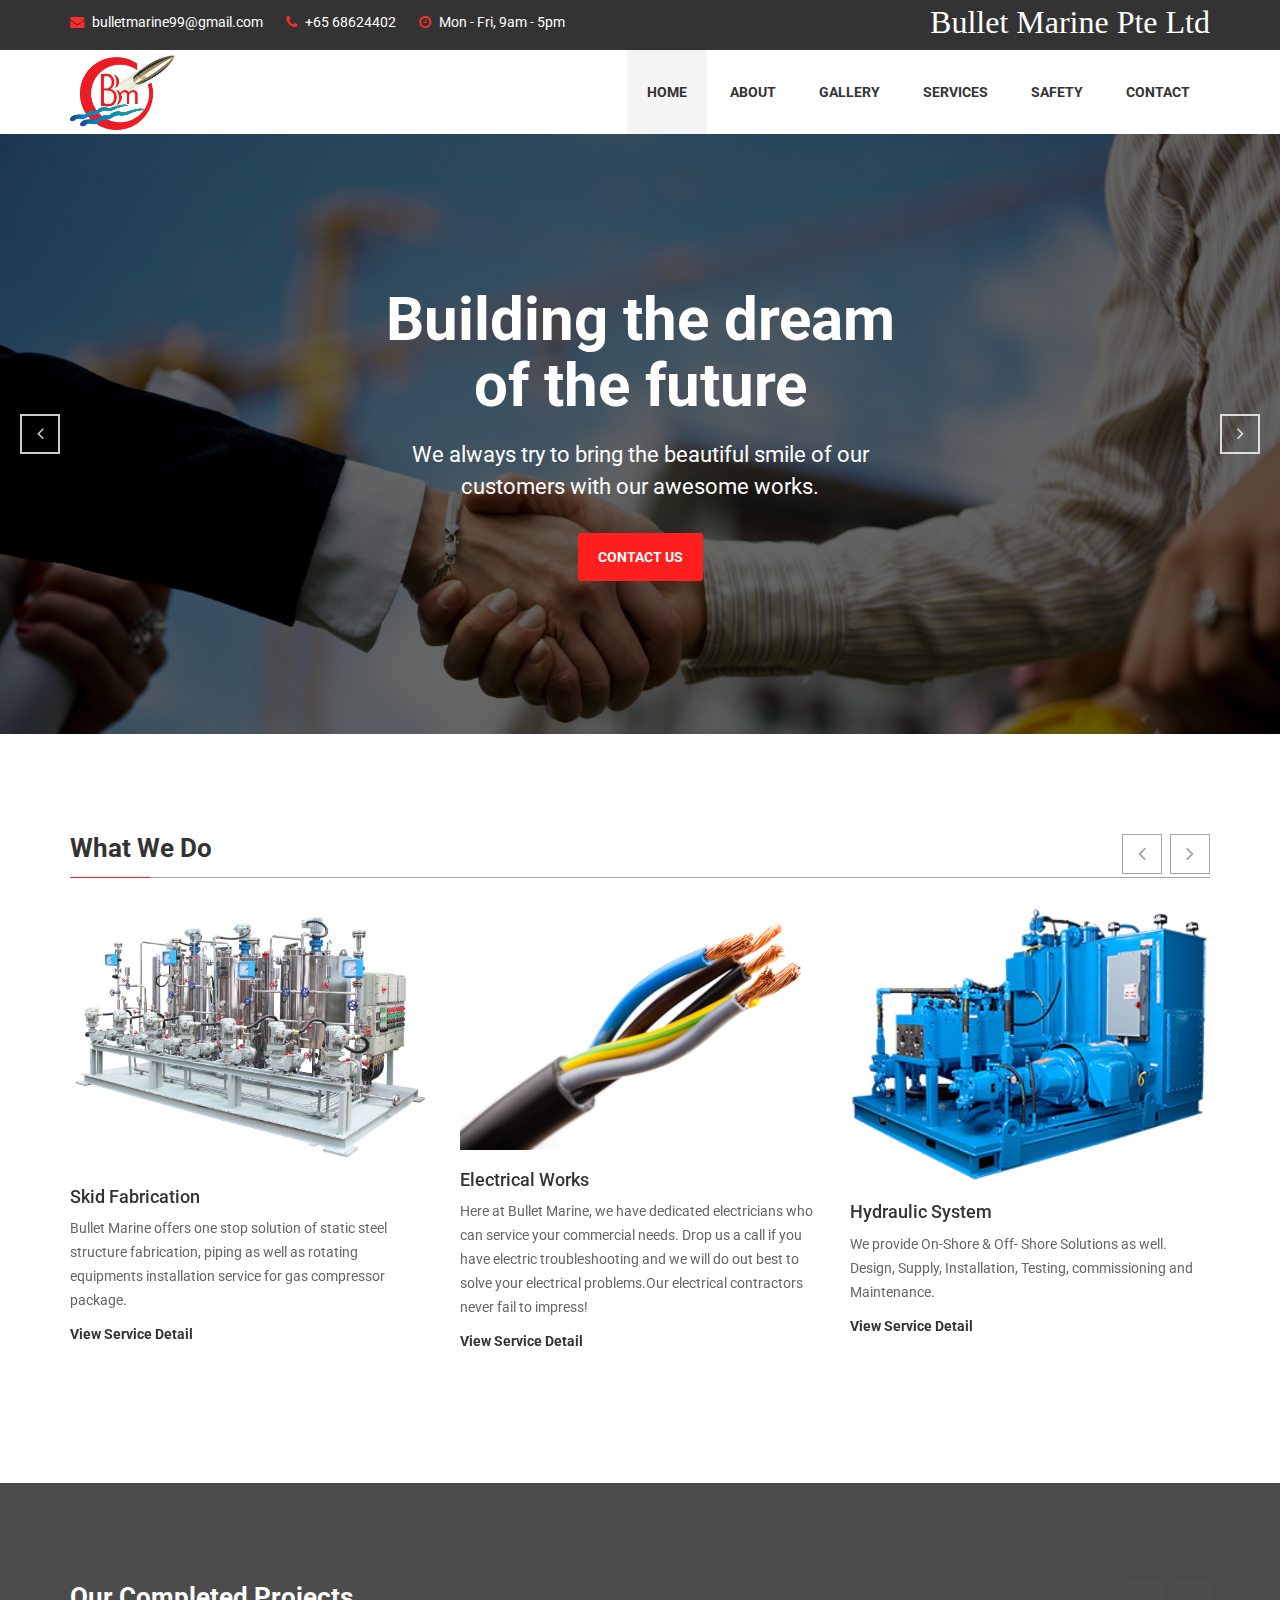
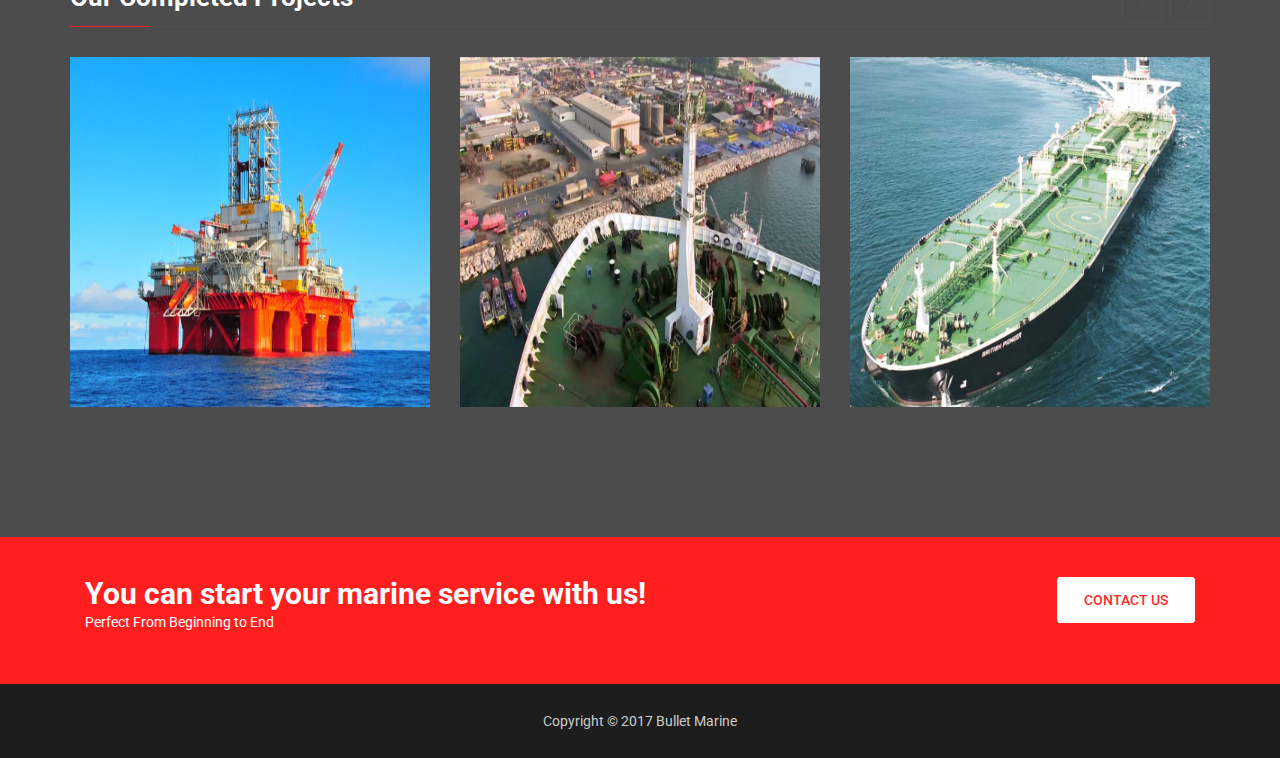
<file: index.html>
<!DOCTYPE html>
<html lang="en">

<head>
    <meta charset="UTF-8">
    <meta http-equiv="X-UA-Compatible" content="IE=edge">
    <meta name="viewport" content="width=device-width, initial-scale=1">

    <title>Bullet Marine</title>
    <!-- font awesome -->
    <link href="https://fonts.googleapis.com/css?family=Roboto:300,400,500,700,900" rel="stylesheet">
    <link href="css/font-awesome.css" rel="stylesheet">
    <link href="css/bootstrap.min.css" rel="stylesheet">
    <link rel="stylesheet" href="css/owl.carousel.css">
    <link rel="stylesheet" href="css/animate.css">
    <link rel="stylesheet" href="css/slicknav.css">
    <link rel="stylesheet" href="css/magnific-popup.css">
    <link href="style.css" rel="stylesheet">
    <link href="css/responsive.css" rel="stylesheet">


    <!--[if lt IE 9]>
        <script src="//oss.maxcdn.com/html5shiv/3.7.2/html5shiv.min.js"></script>
        <script src="//oss.maxcdn.com/respond/1.4.2/respond.min.js"></script>
        <![endif]-->
</head>

<body>

    <!---------------------------------HEADER-AREA---------------------------->

    <div class="header-top-area">
        <div class="container">
            <div class="row">
                <div class="col-md-6">
                    <div class="header-info">
                        <ul>
                            <li><a href="mailto:bulletmarine99@gmail.com"><i class="fa fa-envelope"></i> bulletmarine99@gmail.com</a></li>
                            <li><a href="tel:+65 68624402"><i class="fa fa-phone"></i> +65 68624402</a> </li>
                            <li><i class="fa fa-clock-o"></i> Mon - Fri, 9am - 5pm </li>
                        </ul>
                    </div>
                </div>
                <div class="col-md-6">
                    <div class="header-text">
                        <span class ="company-name">Bullet Marine Pte Ltd</span>
                    </div>
                </div>
            </div>
        </div>
    </div>
    <div class="header-bottom-area">
        <div class="container">
            <div class="row">
                <div class="col-md-3">
                    <div class="logo">
                        <a href="#"><img class="bullet-logo" src="img/bullet-logo.jpg" alt=""></a>
                    </div>
                    <div class="responsive-menu-wrap"></div>
                </div>
                <div class="col-md-9">
                    <div class="mainmenu">
                        <ul id="nav">
                            <li class="current_page_item"><a href="index.html">Home</a></li>
                            <li><a href="about.html">about</a></li>
                            <li><a href="gallery.html">gallery</a></li>
                            <li><a href="services.html">Services</a></li>
                            <li><a href="safety.html">Safety</a></li>
                            <li><a href="contact.html">contact</a></li>
                        </ul>
                    </div>
                </div>
            </div>
        </div>
    </div>
    
    <!---------------------------------SLIDER-AREA---------------------------->
    
    <div class="slider-area">
        <div class="slider">
            
            <div class="single-slider" style="background:url(img/slide-bg-1.jpg) no-repeat scroll center top / cover;">
                <div class="main-slider-overlay" style="opacity: .7"></div>
                <div class="slider-table">
                    <div class="slider-cell">
                        <div class="container">
                            <div class="row">
                                <div class="col-md-6 col-md-offset-3 text-center">
                                    <div class="slider-text">
                                        <div class="slider-text">
                                            <h1>Building the dream of the future</h1>
                                            <p>We always try to bring the beautiful smile of our customers with our awesome works.</p>
                                            <a href="#" class="slide-btn slide-btn-text">contact us</a>
                                        </div>
                                    </div>
                                </div>
                            </div>
                        </div>
                    </div>
                </div>
            </div>
            <!-- .single-slider -->
            <div class="single-slider" style="background:url(img/slide-bg-2.jpg) no-repeat scroll center top / cover;">
                <div class="main-slider-overlay" style="opacity: .7"></div>
                <div class="slider-table">
                    <div class="slider-cell">
                        <div class="container">
                            <div class="row">
                                <div class="col-md-6">
                                    <div class="slider-text">
                                        <div class="slider-text">
                                            <h1>Let’s work together for the betterment</h1>
                                            <p>We always try to bring the beautiful smile of our customers with our awesome works.</p>
                                            <a href="#" class="slide-btn slide-btn-text">contact us</a>
                                        </div>
                                    </div>
                                </div>
                            </div>
                        </div>
                    </div>
                </div>
            </div>
            <!-- .single-slider -->
            <div class="single-slider" style="background:url(img/SubSea.jpg) no-repeat scroll center top / cover;">
                
                    <div class="slider-table">
                        <div class="slider-cell">
                            <div class="container">
                                <div class="row">
                                    <div class="col-md-6 col-md-offset-3">
                                        <div class="slider-text">
                                            <div class="slider-text">
                                                <h1>Feel the quality</h1>
                                                <p>We always try to bring the beautiful smile of our customers with our awesome works.</p>
                                                <a href="#" class="slide-btn slide-btn-text">contact us</a>
                                            </div>
                                        </div>
                                    </div>
                                </div>
                            </div>
                        </div>
                    </div>
            </div>
            <!-- .single-slider --> 
        </div>
    </div>
    
    <!---------------------------------SERVICE-AREA---------------------------->
    
    <div class="service-area section-padding">
        <div class="container">
            <div class="row">
                <div class="col-md-12">
                    <div class="section-title">
                        <h3>What We Do</h3>
                    </div>
                    <div class="carousel-trigger">
                        <span><i class="fa fa-angle-left"></i></span>
                        <span><i class="fa fa-angle-right"></i></span>
                    </div>
                </div>
            </div>
            <div class="row">
                <div class="col-md-12">
                    <div class="service-slider">
                        <div class="single-service">
                            <div class="service-img">
                                <a href="#"><img src="img/Skid Fabrication/Skid Fabrication.jpg" alt=""></a>
                            </div>
                            <h4>Skid Fabrication</h4>
                            <p>Bullet Marine offers one stop solution of static steel structure fabrication, piping as well as rotating equipments installation service for gas compressor package.</p>
                            <a href="#" class="service-btn">View Service detail</a>
                        </div>
                        <!-- .single-service -->
                        <div class="single-service">
                            <div class="service-img">
                                <a href="#"><img src="img/Electrical/Electrical.jpg" alt=""></a>
                            </div>
                            <h4>Electrical Works</h4>
                            <p>Here at Bullet Marine, we have dedicated electricians who can service your commercial needs. Drop us a call if you have electric troubleshooting and we will do out best to solve your electrical problems.Our electrical contractors never fail to impress!</p>
                            <a href="#" class="service-btn">View Service detail</a>
                        </div>
                        <!-- .single-service -->
                        <div class="single-service">
                            <div class="service-img">
                                <a href="#"><img src="img/Hydraulic System/Hydraulic System.png" alt=""></a>
                            </div>
                            <h4>Hydraulic System</h4>
                            <p>We provide On-Shore & Off- Shore Solutions as well. Design, Supply, Installation, Testing, commissioning and Maintenance.</p>
                            <a href="#" class="service-btn">View Service detail</a>
                        </div>
                        <!-- .single-service -->
                        <!-- <div class="single-service">
                            <div class="service-img">
                                <a href="#"><img src="img/service4.jpg" alt=""></a>
                            </div>
                            <h4>Construction Consultant</h4>
                            <p>We aim to eliminate the task of dividing your project between different architecture and construction company. We are a company that offers design and build services for you from initial sketches to the final construction.</p>
                            <a href="#" class="service-btn">View Service detail</a>
                        </div>
                        .single-service
                        <div class="single-service">
                            <div class="service-img">
                                <a href="#"><img src="img/service5.jpg" alt=""></a>
                            </div>
                            <h4>Laminate Flooring</h4>
                            <p>We aim to eliminate the task of dividing your project between different architecture and construction company. We are a company that offers design and build services for you from initial sketches to the final construction.</p>
                            <a href="#" class="service-btn">View Service detail</a>
                        </div> -->
                        <!-- .single-service -->
                    </div>
                </div>
            </div>
        </div>
    </div>
    
    <!---------------------------------PORTFOLIO-AREA---------------------------->
    
    <div class="portfolio-area section-padding">
        <div class="container">
            <div class="row">
                <div class="col-md-12">
                    <div class="section-title">
                        <h3>Our completed projects </h3>
                    </div>
                    <div class="portfolio-trigger">
                        <span><i class="fa fa-angle-left"></i></span>
                        <span><i class="fa fa-angle-right"></i></span>
                    </div>
                </div>
            </div>
            <div class="row">
                <div class="col-md-12">
                    <div class="portfolio-slider">
                        <div class="single-portfolio">
                            <img class="img-size" src="img/Rig1.jpg" alt="">
                            <div class="p-hover">
                                <div class="p-table">
                                    <div class="p-cell">
                                        <a href="img/Rig1.jpg" class="project-zoom gallery-lightbox"><i class="fa fa-arrows-alt"></i></a>
                                        <a href="single-work.html">
                                            <h4>Elegant family house</h4>
                                        </a>
                                        <div class="p-cat">
                                            <span>Interior</span>
                                            <span>Office</span>
                                            <span>Workspace</span>
                                        </div>
                                    </div>
                                </div>
                            </div>
                        </div>
                        <!-- .single-portfolio -->
                        <div class="single-portfolio img-size">
                            <img class="img-size" src="img/Rig2.jpg" alt="">
                            <div class="p-hover">
                                <div class="p-table">
                                    <div class="p-cell">
                                        <a href="img/Rig2.jpg" class="project-zoom gallery-lightbox"><i class="fa fa-arrows-alt"></i></a>
                                        <a href="single-work.html">
                                            <h4>Elegant family house</h4>
                                        </a>
                                        <div class="p-cat">
                                            <span>Interior</span>
                                            <span>Office</span>
                                            <span>Workspace</span>
                                        </div>
                                    </div>
                                </div>
                            </div>
                        </div>
                        <!-- .single-portfolio -->
                        <div class="single-portfolio img-size">
                            <img class="img-size" src="img/Rig3.jpg" alt="">
                            <div class="p-hover">
                                <div class="p-table">
                                    <div class="p-cell">
                                        <a href="img/Rig3.jpg" class="project-zoom gallery-lightbox"><i class="fa fa-arrows-alt"></i></a>
                                        <a href="single-work.html">
                                            <h4>Elegant family house</h4>
                                        </a>
                                        <div class="p-cat">
                                            <span>Interior</span>
                                            <span>Office</span>
                                            <span>Workspace</span>
                                        </div>
                                    </div>
                                </div>
                            </div>
                        </div>
                        <!-- .single-portfolio -->
                        <div class="single-portfolio img-size">
                            <img class="img-size" src="img/Rig4.jpg" alt="">
                            <div class="p-hover">
                                <div class="p-table">
                                    <div class="p-cell">
                                        <a href="img/Rig4.jpg" class="project-zoom gallery-lightbox"><i class="fa fa-arrows-alt"></i></a>
                                        <a href="single-work.html">
                                            <h4>Elegant family house</h4>
                                        </a>
                                        <div class="p-cat">
                                            <span>Interior</span>
                                            <span>Office</span>
                                            <span>Workspace</span>
                                        </div>
                                    </div>
                                </div>
                            </div>
                        </div>
                        <!-- .single-portfolio -->
                    </div>
                </div>
            </div>
        </div>
    </div>
    
    <!---------------------------------QUOTE-AREA---------------------------->
    
    <div class="quote-area">
        <div class="container">
            <div class="row">
                <div class="col-md-12">
                    <div class="col-md-8">
                        <div class="quote-text">
                            <h2>You can start your marine service with us!</h2>
                            <p>Perfect From Beginning to End</p>
                        </div>
                    </div>
                    <div class="col-md-4">
                        <div class="quote-link">
                            <a href="contact.html" class="quote-btn">Contact us</a>
                        </div>
                    </div>
                </div>
            </div>
        </div>
    </div>
    <div class="footer-copyright-area">
        <div class="container">
            <div class="row">
                <div class="col-md-12">
                    <div class="copyright">
                        <p>Copyright &copy; 2017 <a href="#">Bullet Marine</a></p>
                    </div>
                </div>
            </div>
        </div>
    </div>


    <script src="js/jquery.min.js"></script>
    <script src="js/bootstrap.min.js"></script>
    <script src="js/owl.carousel.min.js"></script>
    <script src="js/jquery.easing.1.3.js"></script>
    <script src="js/jquery.magnific-popup.min.js"></script>
    <script src="js/isotope.min.js"></script>
    <script src="js/jquery.slicknav.js"></script>
    <script src="js/main.js"></script>

</body>
</html>
</file>
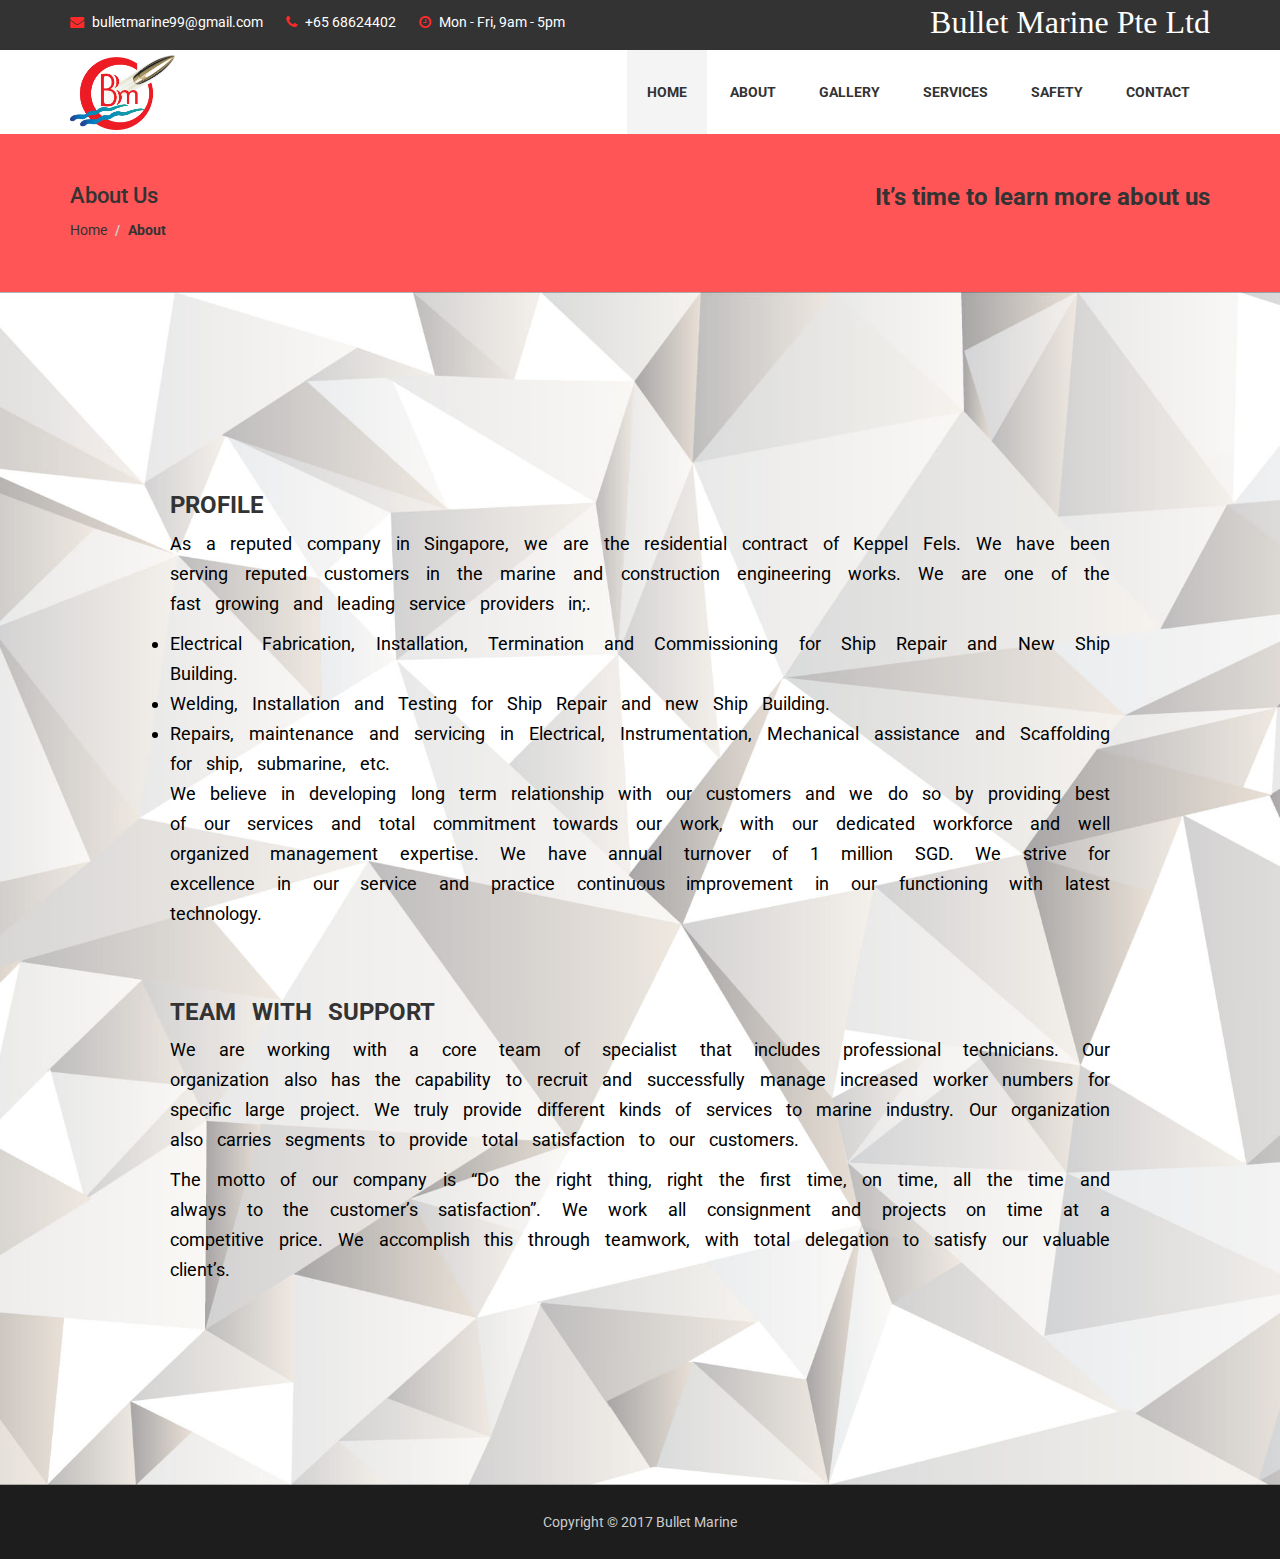
<file: about.html>
<!DOCTYPE html>
<html lang="en">

<head>
    <meta charset="UTF-8">
    <meta http-equiv="X-UA-Compatible" content="IE=edge">
    <meta name="viewport" content="width=device-width, initial-scale=1">

    <title>Bullet Marine</title>
    <!-- font awesome -->
    <link href="https://fonts.googleapis.com/css?family=Roboto:300,400,500,700,900" rel="stylesheet">
    <link href="css/font-awesome.css" rel="stylesheet">
    <link href="css/bootstrap.min.css" rel="stylesheet">
    <link rel="stylesheet" href="css/owl.carousel.css">
    <link rel="stylesheet" href="css/animate.css">
    <link rel="stylesheet" href="css/slicknav.css">
    <link rel="stylesheet" href="css/magnific-popup.css">
    <link href="style.css" rel="stylesheet">
    <link href="css/responsive.css" rel="stylesheet">


    <!--[if lt IE 9]>
        <script src="//oss.maxcdn.com/html5shiv/3.7.2/html5shiv.min.js"></script>
        <script src="//oss.maxcdn.com/respond/1.4.2/respond.min.js"></script>
        <![endif]-->
</head>

<body>
   
    <!---------------------------------HEADER-AREA---------------------------->

    <div class="header-top-area">
        <div class="container">
            <div class="row">
                <div class="col-md-6">
                    <div class="header-info">
                        <ul>
                            <li><a href="mailto:bulletmarine99@gmail.com"><i class="fa fa-envelope"></i> bulletmarine99@gmail.com</a></li>
                            <li><a href="tel:+65 68624402"><i class="fa fa-phone"></i> +65 68624402</a> </li>
                            <li><i class="fa fa-clock-o"></i> Mon - Fri, 9am - 5pm </li>
                        </ul>
                    </div>
                </div>
                <div class="col-md-6">
                    <div class="header-text">
                        <span class ="company-name">Bullet Marine Pte Ltd</span>
                    </div>
                </div>
            </div>
        </div>
    </div>
    <div class="header-bottom-area">
        <div class="container">
            <div class="row">
                <div class="col-md-3">
                    <div class="logo">
                        <a href="#"><img class="bullet-logo" src="img/bullet-logo.jpg" alt=""></a>
                    </div>
                    <div class="responsive-menu-wrap"></div>
                </div>
                <div class="col-md-9">
                    <div class="mainmenu">
                        <ul id="nav">
                            <li class="current_page_item"><a href="index.html">Home</a></li>
                            <li><a href="about.html">about</a></li>
                             <li><a href="gallery.html">gallery</a></li>
                            <li><a href="services.html">Services</a></li>
                            <li><a href="safety.html">Safety</a></li>
                            <li><a href="contact.html">contact</a></li>
                        </ul>
                    </div>
                </div>
            </div>
        </div>
    </div>
    
    
    <!---------------------------------BREADCRUMP-AREA---------------------------->
    
    <div class="breadcrumb-area">
        <div class="container">
            <div class="row">
                <div class="col-md-6 col-sm-6">
                    <div class="breadcrumb-text">
                        <h2>About us</h2>
                        <ol class="breadcrumb">
                            <li><a href="index.html">Home</a><span></span></li>
                            <li class="active">about</li>
                        </ol>
                    </div>
                </div>
                <div class="col-md-6 col-sm-6">
                    <div class="breadcrumb-sub-title">
                        <h3>It’s time to learn more about us</h3>
                    </div>
                </div>
            </div>
        </div>
    </div>
    
    <!---------------------------------ABOUT-AREA---------------------------->
    
    <div class="about-area section-padding about-backdrop">
        <div class="container">
            <div class="row">
                <div class="col-md-12 ">
                    <div class="about-content myfont">
                        <h3>PROFILE</h3>
                        <p> As a reputed company in Singapore, we are the residential contract of Keppel Fels. We have been serving reputed customers in the marine and 
                        construction engineering works. We are one of the fast growing and leading service providers in;.
                        </p>
                        <ul style="list-style-type:disc">
                            <li>Electrical Fabrication, Installation, Termination and Commissioning for Ship Repair and New Ship Building.</li>
                            <li>Welding, Installation and Testing for Ship Repair and new Ship Building.</li>
                            <li>Repairs, maintenance and servicing in Electrical, Instrumentation, Mechanical assistance and Scaffolding for ship, submarine, etc.</li>
                        </ul>
                        
                        <p> We believe in developing long term relationship with our customers and we do so by providing best of our services and total commitment towards our work, with our dedicated workforce and well organized management expertise. We have annual turnover of 1 million SGD. We strive for excellence in our service and practice continuous improvement in our functioning with latest technology.</p>

                        <br>
                        <br>

                        <h3>TEAM WITH SUPPORT</h3>
                        <p>We are working with a core team of specialist that includes
                        professional technicians. Our organization also has the capability to recruit and successfully manage increased worker numbers for specific large
                        project. We truly provide different kinds of services to marine industry. Our organization also carries segments to provide total satisfaction to our
                        customers.</p>

                        <p>The motto of our company is <span>“Do the right thing, right the first time, on time, all the time and always to the customer’s satisfaction”.</span> We work all consignment and projects on time at a competitive price. We accomplish
                        this through teamwork, with total delegation to satisfy our valuable
                        client’s.</p>
                    </div>
                </div>
            </div>
        </div>
    </div>

    <div class="footer-copyright-area">
        <div class="container">
            <div class="row">
                <div class="col-md-12">
                    <div class="copyright">
                        <p>Copyright &copy; 2017 <a href="#">Bullet Marine</a></p>
                    </div>
                </div>
            </div>
        </div>
    </div>


    <script src="js/jquery.min.js"></script>
    <script src="js/bootstrap.min.js"></script>
    <script src="js/owl.carousel.min.js"></script>
    <script src="js/jquery.easing.1.3.js"></script>
    <script src="js/jquery.magnific-popup.min.js"></script>
    <script src="js/isotope.min.js"></script>
    <script src="js/jquery.slicknav.js"></script>
    <script src="js/main.js"></script>
    
</body>
</html>
</file>
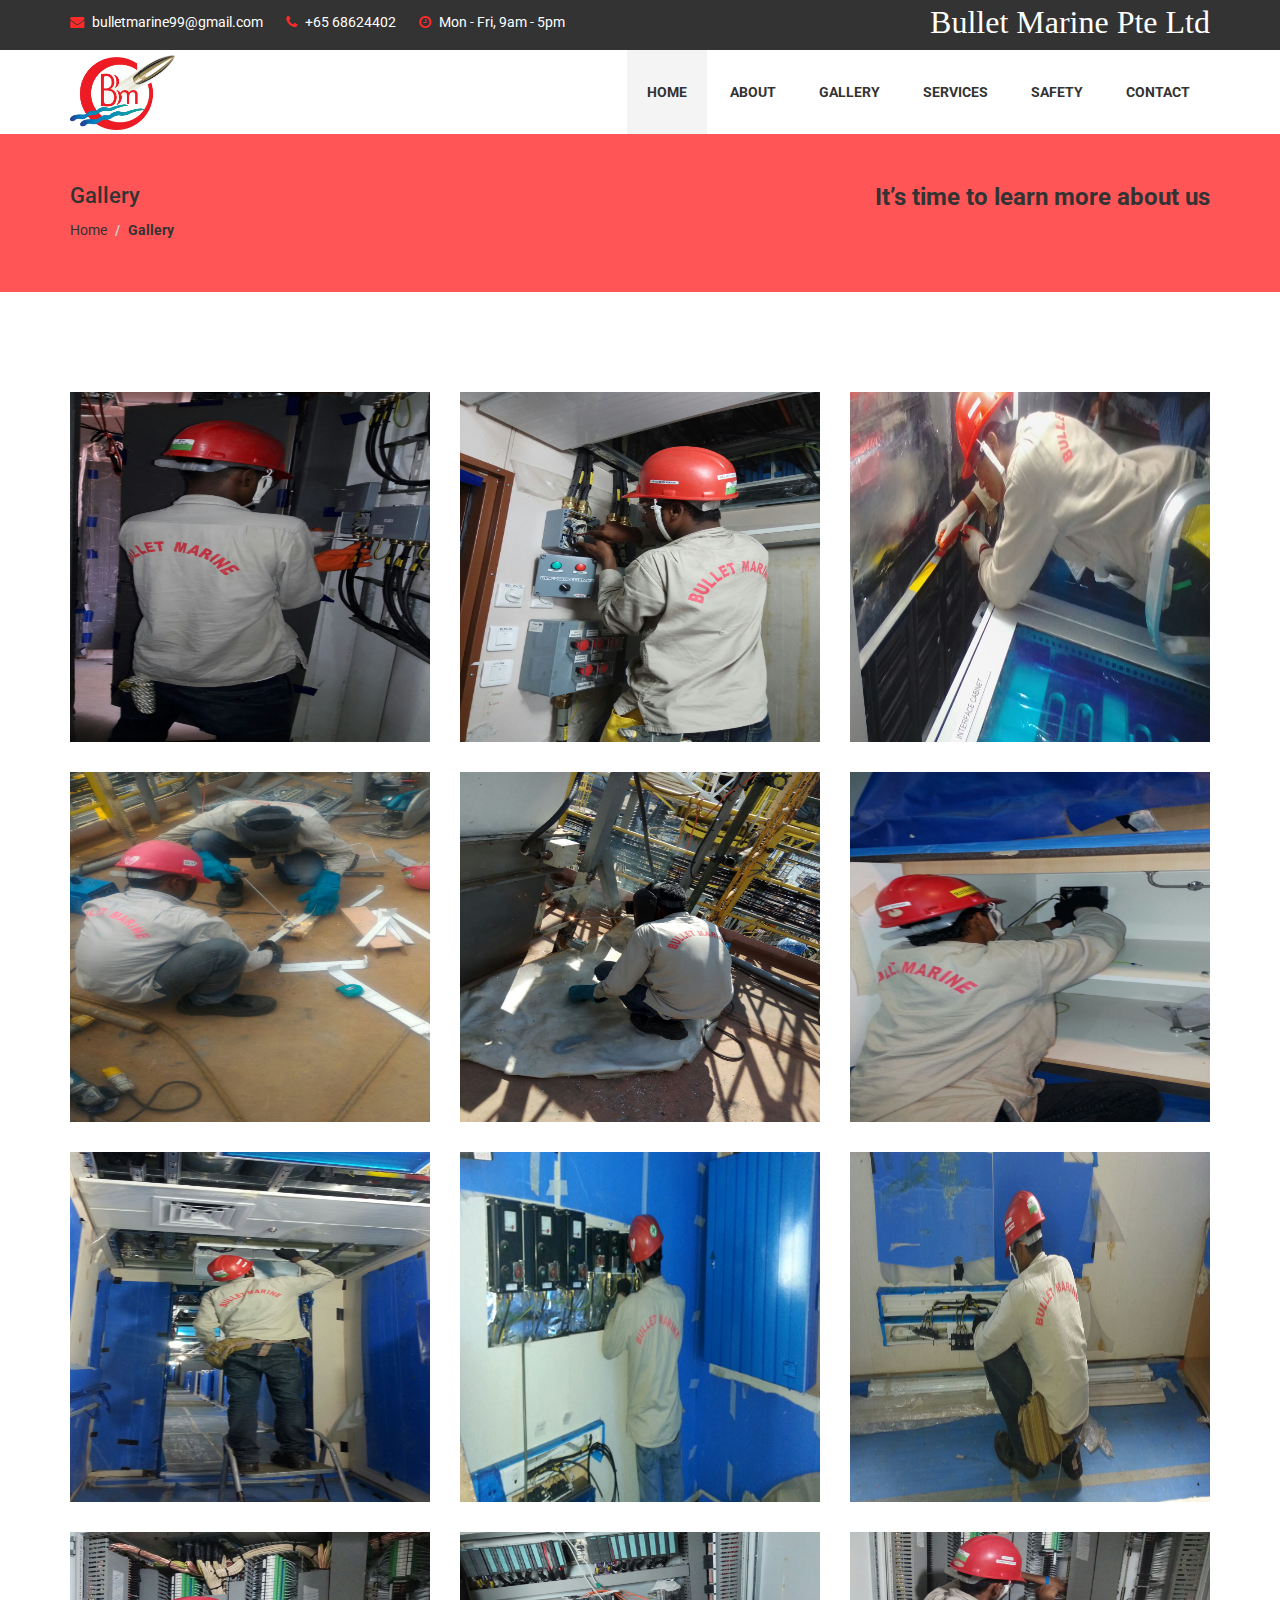
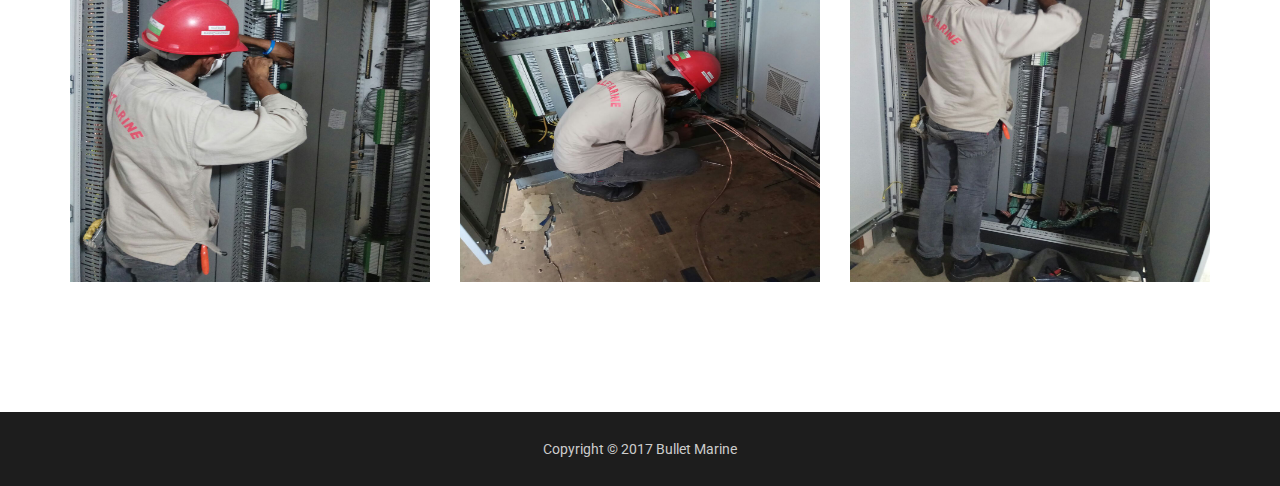
<file: gallery.html>
<!DOCTYPE html>
<html lang="en">

<head>
    <meta charset="UTF-8">
    <meta http-equiv="X-UA-Compatible" content="IE=edge">
    <meta name="viewport" content="width=device-width, initial-scale=1">

    <title>Bullet Marine</title>
    <!-- font awesome -->
    <link href="https://fonts.googleapis.com/css?family=Roboto:300,400,500,700,900" rel="stylesheet">
    <link href="css/font-awesome.css" rel="stylesheet">
    <link href="css/bootstrap.min.css" rel="stylesheet">
    <link rel="stylesheet" href="css/owl.carousel.css">
    <link rel="stylesheet" href="css/animate.css">
    <link rel="stylesheet" href="css/slicknav.css">
    <link rel="stylesheet" href="css/magnific-popup.css">
    <link href="style.css" rel="stylesheet">
    <link href="css/responsive.css" rel="stylesheet">


    <!--[if lt IE 9]>
        <script src="//oss.maxcdn.com/html5shiv/3.7.2/html5shiv.min.js"></script>
        <script src="//oss.maxcdn.com/respond/1.4.2/respond.min.js"></script>
        <![endif]-->
</head>

<body>

    <!---------------------------------HEADER-AREA---------------------------->

    <div class="header-top-area">
        <div class="container">
            <div class="row">
                <div class="col-md-6">
                    <div class="header-info">
                        <ul>
                            <li><a href="mailto:bulletmarine99@gmail.com"><i class="fa fa-envelope"></i> bulletmarine99@gmail.com</a></li>
                            <li><a href="tel:+65 68624402"><i class="fa fa-phone"></i> +65 68624402</a> </li>
                            <li><i class="fa fa-clock-o"></i> Mon - Fri, 9am - 5pm </li>
                        </ul>
                    </div>
                </div>
                <div class="col-md-6">
                    <div class="header-text">
                        <span class ="company-name">Bullet Marine Pte Ltd</span>
                    </div>
                </div>
            </div>
        </div>
    </div>
    <div class="header-bottom-area">
        <div class="container">
            <div class="row">
                <div class="col-md-3">
                    <div class="logo">
                        <a href="#"><img class="bullet-logo" src="img/bullet-logo.jpg" alt=""></a>
                    </div>
                    <div class="responsive-menu-wrap"></div>
                </div>
                <div class="col-md-9">
                    <div class="mainmenu">
                        <ul id="nav">
                            <li class="current_page_item"><a href="index.html">Home</a></li>
                            <li><a href="about.html">about</a></li>
                            <li><a href="gallery.html">gallery</a></li>
                            <li><a href="services.html">Services</a></li>
                            <li><a href="safety.html">Safety</a></li>
                            <li><a href="contact.html">contact</a></li>
                        </ul>
                    </div>
                </div>
            </div>
        </div>
    </div>
    
    
    <!---------------------------------BREADCRUMB-AREA---------------------------->
    
    <div class="breadcrumb-area">
        <div class="container">
            <div class="row">
                <div class="col-md-6 col-sm-6">
                    <div class="breadcrumb-text">
                        <h2>gallery</h2>
                        <ol class="breadcrumb">
                            <li><a href="index.html">Home</a><span></span></li>
                            <li class="active">gallery</li>
                        </ol>
                    </div>
                </div>
                <div class="col-md-6 col-sm-6">
                    <div class="breadcrumb-sub-title">
                        <h3>It’s time to learn more about us</h3>
                    </div>
                </div>
            </div>
        </div>
    </div>
    
    <!---------------------------------WORK-AREA---------------------------->
    
    <div class="works-area section-padding">
        <div class="container">
            <div class="row portfolios">
                <div class="col-md-4 col-sm-6 col-xs-12 building">
                    <div class="single-portfolio">
                        <img class="img-size"src="img/Gallery/1.jpeg" alt="">
                        <div class="p-hover">
                            <div class="p-table">
                                <div class="p-cell">
                                    <a href="img/Gallery/1.jpeg" class="project-zoom gallery-lightbox item-size"><i class="fa fa-arrows-alt"></i></a>
                                </div>
                            </div>
                        </div>
                    </div>
                    <!-- .single-portfolio -->
                </div>
                <div class="col-md-4 col-sm-6 col-xs-12 plumbing">
                    <div class="single-portfolio">
                        <img class="img-size"src="img/Gallery/2.jpeg" alt="">
                        <div class="p-hover">
                            <div class="p-table">
                                <div class="p-cell">
                                    <a href="img/Gallery/2.jpeg" class="project-zoom gallery-lightbox"><i class="fa fa-arrows-alt"></i></a>
                                </div>
                            </div>
                        </div>
                    </div>
                    <!-- .single-portfolio -->
                </div>
                <div class="col-md-4 col-sm-6 col-xs-12 isolation">
                    <div class="single-portfolio">
                        <img class="img-size"src="img/Gallery/3.jpeg" alt="">
                        <div class="p-hover">
                            <div class="p-table">
                                <div class="p-cell">
                                    <a href="img/Gallery/3.jpeg" class="project-zoom gallery-lightbox"><i class="fa fa-arrows-alt"></i></a>
                                </div>
                            </div>
                        </div>
                    </div>
                    <!-- .single-portfolio -->
                </div>
                <div class="col-md-4 col-sm-6 col-xs-12 building">
                    <div class="single-portfolio">
                        <img class="img-size"src="img/Gallery/4.jpeg" alt="">
                        <div class="p-hover">
                            <div class="p-table">
                                <div class="p-cell">
                                    <a href="img/Gallery/4.jpeg" class="project-zoom gallery-lightbox"><i class="fa fa-arrows-alt"></i></a>
                                </div>
                            </div>
                        </div>
                    </div>
                    <!-- .single-portfolio -->
                </div>
                <div class="col-md-4 col-sm-6 col-xs-12 construction">
                    <div class="single-portfolio">
                        <img class="img-size"src="img/Gallery/5.jpeg" alt="">
                        <div class="p-hover">
                            <div class="p-table">
                                <div class="p-cell">
                                    <a href="img/Gallery/5.jpeg" class="project-zoom gallery-lightbox"><i class="fa fa-arrows-alt"></i></a>
                                </div>
                            </div>
                        </div>
                    </div>
                    <!-- .single-portfolio -->
                </div>
                <div class="col-md-4 col-sm-6 col-xs-12 isolation">
                    <div class="single-portfolio">
                        <img class="img-size"src="img/Gallery/6.jpeg" alt="">
                        <div class="p-hover">
                            <div class="p-table">
                                <div class="p-cell">
                                    <a href="img/Gallery/6.jpeg" class="project-zoom gallery-lightbox"><i class="fa fa-arrows-alt"></i></a>
                                </div>
                            </div>
                        </div>
                    </div>
                    <!-- .single-portfolio -->
                </div>
                <div class="col-md-4 col-sm-6 col-xs-12 isolation">
                    <div class="single-portfolio">
                        <img class="img-size"src="img/Gallery/7.jpeg" alt="">
                        <div class="p-hover">
                            <div class="p-table">
                                <div class="p-cell">
                                    <a href="img/Gallery/7.jpeg" class="project-zoom gallery-lightbox"><i class="fa fa-arrows-alt"></i></a>
                                </div>
                            </div>
                        </div>
                    </div>
                    <!-- .single-portfolio -->
                </div>
                <div class="col-md-4 col-sm-6 col-xs-12 construction">
                    <div class="single-portfolio">
                        <img class="img-size"src="img/Gallery/8.jpeg" alt="">
                        <div class="p-hover">
                            <div class="p-table">
                                <div class="p-cell">
                                    <a href="img/Gallery/8.jpeg" class="project-zoom gallery-lightbox"><i class="fa fa-arrows-alt"></i></a>
                                </div>
                            </div>
                        </div>
                    </div>
                    <!-- .single-portfolio -->
                </div>
                <div class="col-md-4 col-sm-6 col-xs-12 building">
                    <div class="single-portfolio">
                        <img class="img-size"src="img/Gallery/9.jpeg" alt="">
                        <div class="p-hover">
                            <div class="p-table">
                                <div class="p-cell">
                                    <a href="img/Gallery/9.jpeg" class="project-zoom gallery-lightbox"><i class="fa fa-arrows-alt"></i></a>
                                </div>
                            </div>
                        </div>
                    </div>
                    <!-- .single-portfolio -->
                </div>
                <div class="col-md-4 col-sm-6 col-xs-12 building">
                    <div class="single-portfolio">
                        <img class="img-size"src="img/Gallery/10.jpeg" alt="">
                        <div class="p-hover">
                            <div class="p-table">
                                <div class="p-cell">
                                    <a href="img/Gallery/10.jpeg" class="project-zoom gallery-lightbox"><i class="fa fa-arrows-alt"></i></a>
                                </div>
                            </div>
                        </div>
                    </div>
                    <!-- .single-portfolio -->
                </div>
                <div class="col-md-4 col-sm-6 col-xs-12 building">
                    <div class="single-portfolio">
                        <img class="img-size"src="img/Gallery/11.jpeg" alt="">
                        <div class="p-hover">
                            <div class="p-table">
                                <div class="p-cell">
                                    <a href="img/Gallery/11.jpeg" class="project-zoom gallery-lightbox"><i class="fa fa-arrows-alt"></i></a>
                                </div>
                            </div>
                        </div>
                    </div>
                    <!-- .single-portfolio -->
                </div>
                <div class="col-md-4 col-sm-6 col-xs-12 building">
                    <div class="single-portfolio">
                        <img class="img-size"src="img/Gallery/12.jpeg" alt="">
                        <div class="p-hover">
                            <div class="p-table">
                                <div class="p-cell">
                                    <a href="img/Gallery/12.jpeg" class="project-zoom gallery-lightbox"><i class="fa fa-arrows-alt"></i></a>
                                </div>
                            </div>
                        </div>
                    </div>
                    <!-- .single-portfolio -->
                </div>
            </div>
        </div>
    </div>
    
    <!---------------------------------FOOTER-AREA---------------------------->
    
    <div class="footer-copyright-area">
        <div class="container">
            <div class="row">
                <div class="col-md-12">
                    <div class="copyright">
                        <p>Copyright &copy; 2017 <a href="#">Bullet Marine</a></p>
                    </div>
                </div>
            </div>
        </div>
    </div>


    <script src="js/jquery.min.js"></script>
    <script src="js/bootstrap.min.js"></script>
    <script src="js/owl.carousel.min.js"></script>
    <script src="js/jquery.easing.1.3.js"></script>
    <script src="js/jquery.magnific-popup.min.js"></script>
    <script src="js/isotope.min.js"></script>
    <script src="js/jquery.slicknav.js"></script>
    <script src="js/main.js"></script>

</body>

</html>
</file>
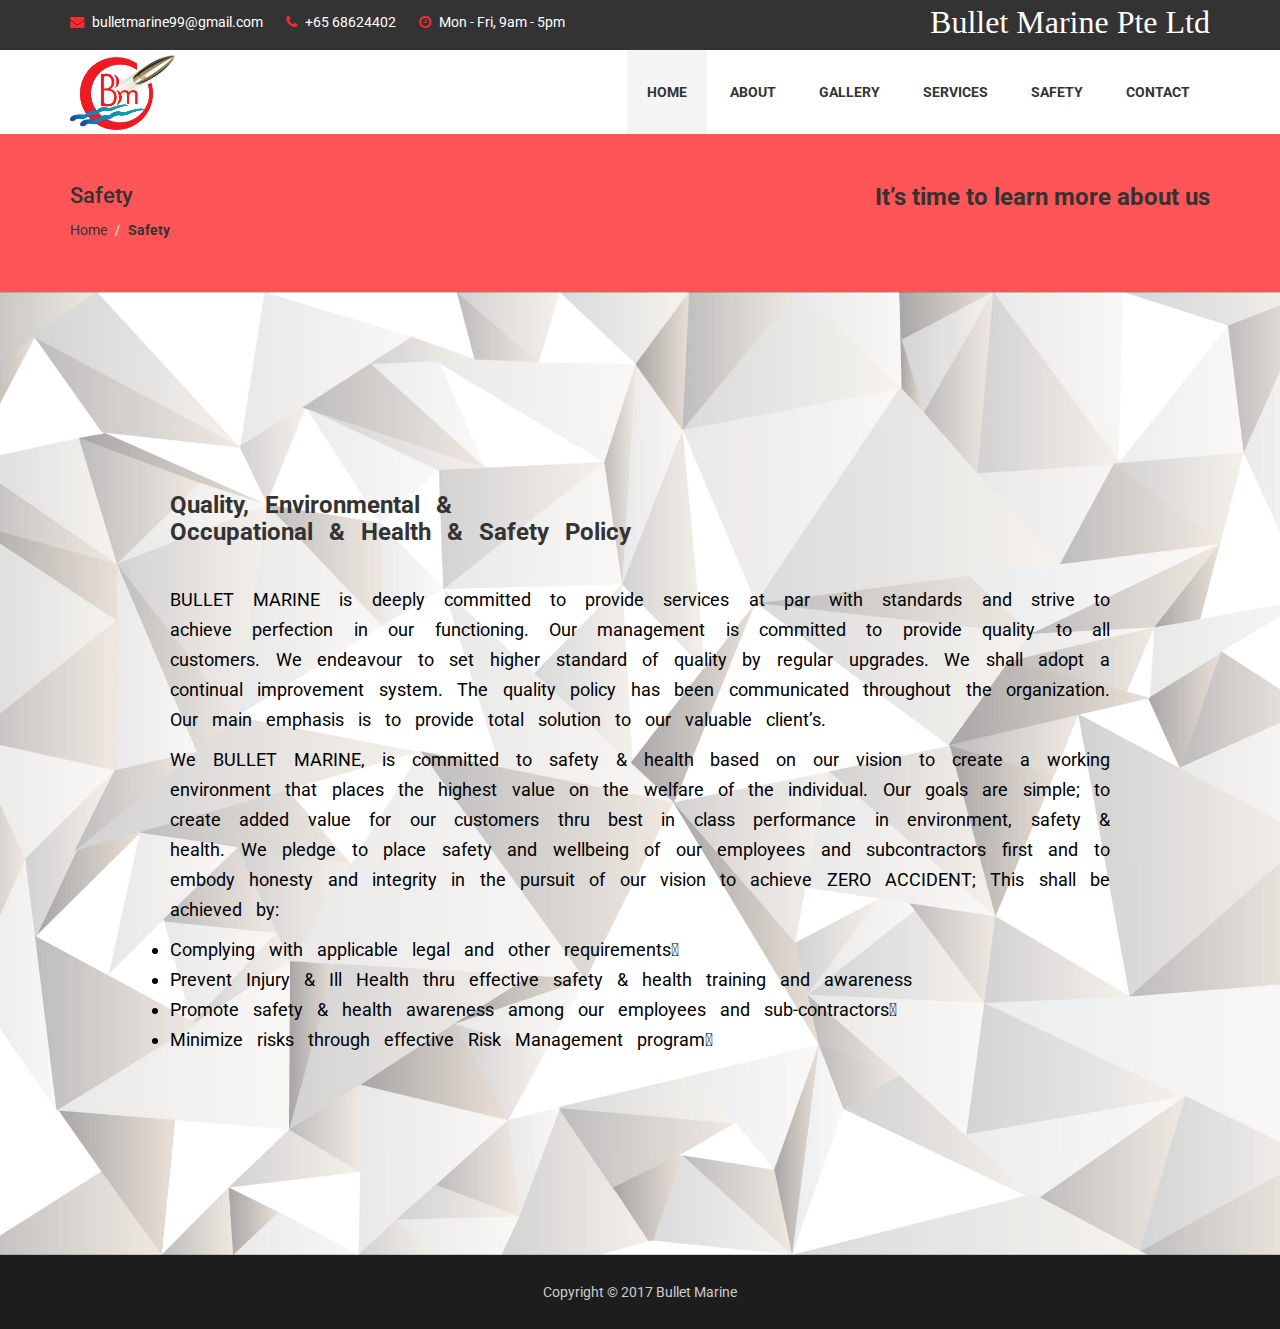
<file: safety.html>
<!DOCTYPE html>
<html lang="en">

<head>
    <meta charset="UTF-8">
    <meta http-equiv="X-UA-Compatible" content="IE=edge">
    <meta name="viewport" content="width=device-width, initial-scale=1">

    <title>Bullet Marine</title>
    <!-- font awesome -->
    <link href="https://fonts.googleapis.com/css?family=Roboto:300,400,500,700,900" rel="stylesheet">
    <link href="css/font-awesome.css" rel="stylesheet">
    <link href="css/bootstrap.min.css" rel="stylesheet">
    <link rel="stylesheet" href="css/owl.carousel.css">
    <link rel="stylesheet" href="css/animate.css">
    <link rel="stylesheet" href="css/slicknav.css">
    <link rel="stylesheet" href="css/magnific-popup.css">
    <link href="style.css" rel="stylesheet">
    <link href="css/responsive.css" rel="stylesheet">


    <!--[if lt IE 9]>
        <script src="//oss.maxcdn.com/html5shiv/3.7.2/html5shiv.min.js"></script>
        <script src="//oss.maxcdn.com/respond/1.4.2/respond.min.js"></script>
        <![endif]-->
</head>

<body>
   
    <!---------------------------------HEADER-AREA---------------------------->

    <div class="header-top-area">
        <div class="container">
            <div class="row">
                <div class="col-md-6">
                    <div class="header-info">
                        <ul>
                            <li><a href="mailto:bulletmarine99@gmail.com"><i class="fa fa-envelope"></i> bulletmarine99@gmail.com</a></li>
                            <li><a href="tel:+65 68624402"><i class="fa fa-phone"></i> +65 68624402</a> </li>
                            <li><i class="fa fa-clock-o"></i> Mon - Fri, 9am - 5pm </li>
                        </ul>
                    </div>
                </div>
                <div class="col-md-6">
                    <div class="header-text">
                        <span class ="company-name">Bullet Marine Pte Ltd</span>
                    </div>
                </div>
            </div>
        </div>
    </div>
    <div class="header-bottom-area">
        <div class="container">
            <div class="row">
                <div class="col-md-3">
                    <div class="logo">
                        <a href="#"><img class="bullet-logo" src="img/bullet-logo.jpg" alt=""></a>
                    </div>
                    <div class="responsive-menu-wrap"></div>
                </div>
                <div class="col-md-9">
                    <div class="mainmenu">
                        <ul id="nav">
                            <li class="current_page_item"><a href="index.html">Home</a></li>
                            <li><a href="about.html">about</a></li>
                             <li><a href="gallery.html">gallery</a></li>
                            <li><a href="services.html">Services</a></li>
                            <li><a href="safety.html">Safety</a></li>
                            <li><a href="contact.html">contact</a></li>
                        </ul>
                    </div>
                </div>
            </div>
        </div>
    </div>
    
    
    <!---------------------------------BREADCRUMP-AREA---------------------------->
    
    <div class="breadcrumb-area">
        <div class="container">
            <div class="row">
                <div class="col-md-6 col-sm-6">
                    <div class="breadcrumb-text">
                        <h2>Safety</h2>
                        <ol class="breadcrumb">
                            <li><a href="index.html">Home</a><span></span></li>
                            <li class="active">safety</li>
                        </ol>
                    </div>
                </div>
                <div class="col-md-6 col-sm-6">
                    <div class="breadcrumb-sub-title">
                        <h3>It’s time to learn more about us</h3>
                    </div>
                </div>
            </div>
        </div>
    </div>
    
    <!---------------------------------ABOUT-AREA---------------------------->
    
    <div class="about-area section-padding about-backdrop">
        <div class="container">
            <div class="row">
                <div class="col-md-12">
                    <div class="about-content myfont">
                        <h3>Quality, Environmental & <br>
                            Occupational & Health & Safety Policy
                        </h3>
                        <br>
                        <p>BULLET MARINE is deeply committed to provide services at par with standards and strive to achieve perfection in our functioning. Our management is committed to provide quality to all customers. We endeavour to set higher standard of quality by regular upgrades. We shall adopt a continual improvement system. The quality policy has been communicated throughout the organization. Our main emphasis is to provide total solution to our valuable client’s.</p>
                        <p>We BULLET MARINE, is committed to safety & health based on our vision to
                        create a working environment that places the highest value on the welfare
                        of the individual. Our goals are simple; to create added value for our
                        customers thru best in class performance in environment, safety & health.
                        We pledge to place safety and wellbeing of our employees and
                        subcontractors first and to embody honesty and integrity in the pursuit of
                        our vision to achieve ZERO ACCIDENT; This shall be achieved by:</p>
                        <ul style="list-style-type:disc">
                            <li>Complying with applicable legal and other requirements</li>
                            <li>Prevent Injury & Ill Health thru effective safety & health training and awareness</li>
                            <li>Promote safety & health awareness among our employees and sub-contractors</li>
                            <li>Minimize risks through effective Risk Management program</li>
                        </ul>
                    </div>
                </div>
            </div>
        </div>
    </div>

    <div class="footer-copyright-area">
        <div class="container">
            <div class="row">
                <div class="col-md-12">
                    <div class="copyright">
                        <p>Copyright &copy; 2017 <a href="#">Bullet Marine</a></p>
                    </div>
                </div>
            </div>
        </div>
    </div>


    <script src="js/jquery.min.js"></script>
    <script src="js/bootstrap.min.js"></script>
    <script src="js/owl.carousel.min.js"></script>
    <script src="js/jquery.easing.1.3.js"></script>
    <script src="js/jquery.magnific-popup.min.js"></script>
    <script src="js/isotope.min.js"></script>
    <script src="js/jquery.slicknav.js"></script>
    <script src="js/main.js"></script>
    
</body>
</html>
</file>
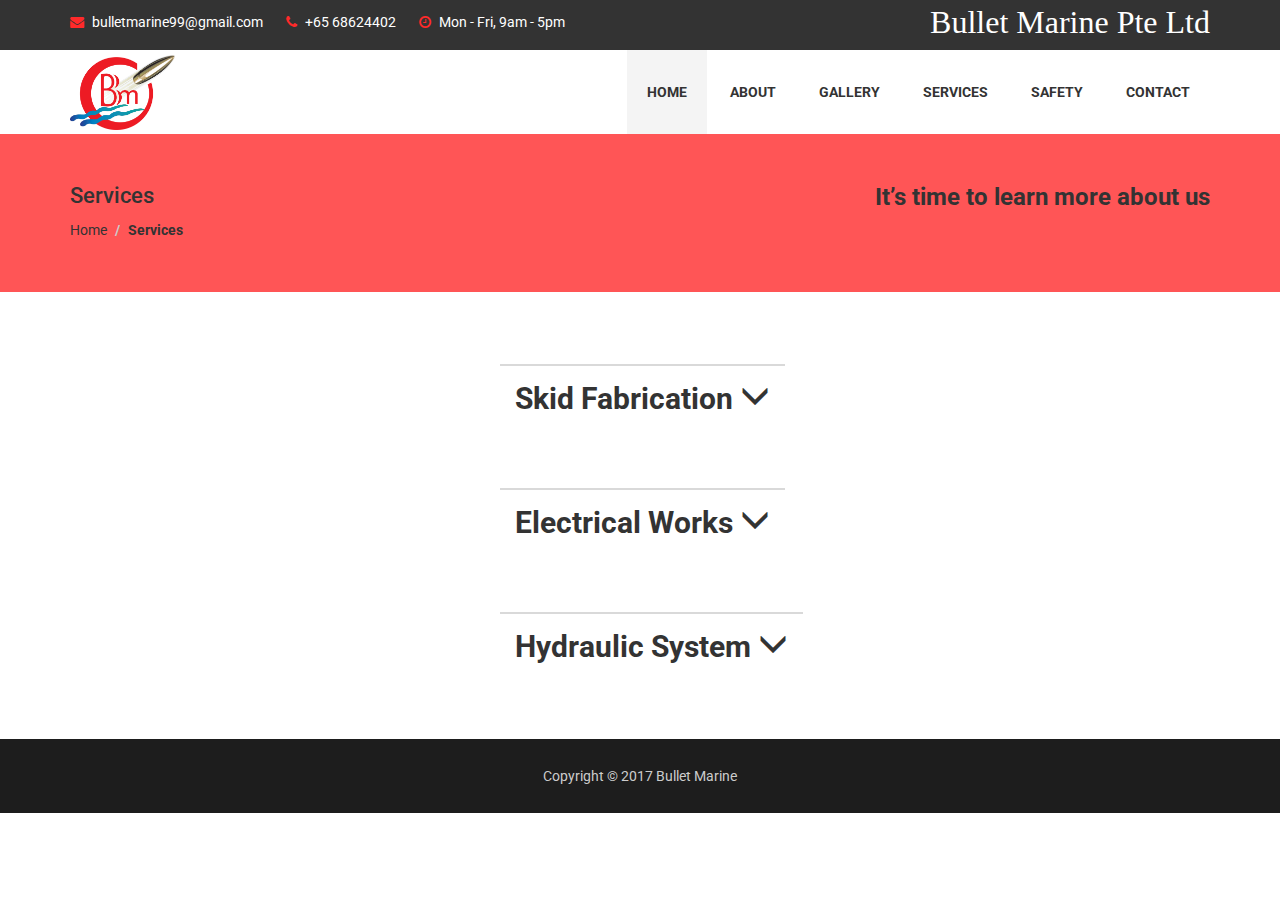
<file: services.html>
<!DOCTYPE html>
<html lang="en">

<head>
    <meta charset="UTF-8">
    <meta http-equiv="X-UA-Compatible" content="IE=edge">
    <meta name="viewport" content="width=device-width, initial-scale=1">

    <title>Bullet Marine</title>
    <!-- font awesome -->
    <link href="https://fonts.googleapis.com/css?family=Roboto:300,400,500,700,900" rel="stylesheet">
    <link rel="stylesheet" href="https://maxcdn.bootstrapcdn.com/bootstrap/3.3.7/css/bootstrap.min.css">
    <link href="css/font-awesome.css" rel="stylesheet">
    <link href="css/bootstrap.min.css" rel="stylesheet">
    <link rel="stylesheet" href="css/owl.carousel.css">
    <link rel="stylesheet" href="css/animate.css">
    <link rel="stylesheet" href="css/slicknav.css">
    <link rel="stylesheet" href="css/magnific-popup.css">
    <link href="style.css" rel="stylesheet">
    <link href="css/responsive.css" rel="stylesheet">


    <!--[if lt IE 9]>
        <script src="//oss.maxcdn.com/html5shiv/3.7.2/html5shiv.min.js"></script>
        <script src="//oss.maxcdn.com/respond/1.4.2/respond.min.js"></script>
        <![endif]-->
</head>

<body>
   
    <!---------------------------------HEADER-AREA---------------------------->

    <div class="header-top-area">
        <div class="container">
            <div class="row">
                <div class="col-md-6">
                    <div class="header-info">
                        <ul>
                            <li><a href="mailto:bulletmarine99@gmail.com"><i class="fa fa-envelope"></i> bulletmarine99@gmail.com</a></li>
                            <li><a href="tel:+65 68624402"><i class="fa fa-phone"></i> +65 68624402</a> </li>
                            <li><i class="fa fa-clock-o"></i> Mon - Fri, 9am - 5pm </li>
                        </ul>
                    </div>
                </div>
                <div class="col-md-6">
                    <div class="header-text">
                        <span class ="company-name">Bullet Marine Pte Ltd</span>
                    </div>
                </div>
            </div>
        </div>
    </div>
    <div class="header-bottom-area">
        <div class="container">
            <div class="row">
                <div class="col-md-3">
                    <div class="logo">
                        <a href="#"><img class="bullet-logo" src="img/bullet-logo.jpg" alt=""></a>
                    </div>
                    <div class="responsive-menu-wrap"></div>
                </div>
                <div class="col-md-9">
                    <div class="mainmenu">
                        <ul id="nav">
                            <li class="current_page_item"><a href="index.html">Home</a></li>
                            <li><a href="about.html">about</a></li>
                            <li><a href="gallery.html">gallery</a></li>
                            <li><a href="services.html">Services</a></li>
                            <li><a href="safety.html">Safety</a></li>
                            <li><a href="contact.html">contact</a></li>
                        </ul>
                    </div>
                </div>
            </div>
        </div>
    </div>
    
    <!---------------------------------BREADCRUMB-AREA---------------------------->
    
    <div class="breadcrumb-area">
        <div class="container">
            <div class="row">
                <div class="col-md-6 col-sm-6">
                    <div class="breadcrumb-text">
                        <h2>services</h2>
                        <ol class="breadcrumb">
                            <li><a href="index.html">Home</a><span></span></li>
                            <li class="active">Services</li>
                        </ol>
                    </div>
                </div>
                <div class="col-md-6 col-sm-6">
                    <div class="breadcrumb-sub-title">
                        <h3>It’s time to learn more about us</h3>
                    </div>
                </div>
            </div>
        </div>
    </div>
    
    <!---------------------------------SERVICE-AREA---------------------------->
    
    <!---------------------------------SERVICE-AREA-1-------------------------->
    <div class="item service-area service-section-padding">
        <a href="#" class="read-more service-btn">Skid Fabrication
            <span class="glyphicon glyphicon-menu-down"></span>
        </a>
            <div class=" container toggle">
                <div class="row">
                    <div class="col-md-4 col-sm-6">
                        <div class="single-service">
                            <div class="service-img">
                                <a href="#"><img src="img/Skid Fabrication/Gas Compressor and Engine Maintenance" alt=""></a>
                            </div>
                            <h4>Gas Compressor and Engine Maintenance</h4>
                            <p>We provide periodic and regular maintenance for gas compressor and gas fired engine</p>
                        </div>
                        <!-- .single-service -->
                    </div>
                    <div class="col-md-4 col-sm-6">
                        <div class="single-service">
                            <div class="service-img">
                                <a href="#"><img src="img/Skid Fabrication/Rotating Equipment Alignment.jpg" alt=""></a>
                            </div>
                            <h4>Gas Compressor Skid Fabrication</h4>
                            <p>We provide one stop solution of dynamic and static steel structure fabrication, piping as well as rotating equipments installation service for gas compressor package.</p>
                        </div>
                        <!-- .single-service -->
                    </div>
                    <div class="col-md-4 col-sm-6">
                        <div class="single-service">
                            <div class="service-img">
                                <a href="#"><img src="img/Skid Fabrication/Metering Skid Fabrication.jpg" alt=""></a>
                            </div>
                            <h4>Metering Skid Fabrication</h4>
                            <p>We provide the one stop solution of dynamic and static
                            steel structure fabrication, piping as well as rotating
                            equipments installation service for metering skid package.</p>  
                        </div>
                        <!-- .single-service -->
                    </div>
                    <div class="col-md-4 col-sm-6">
                        <div class="single-service">
                            <div class="service-img">
                                <a href="#"><img src="img/Skid Fabrication/Steel Structure Fabrication and Erection Works.jpg" alt=""></a>
                            </div>
                            <h4>Steel Structure Fabrication and Erection Works</h4>
                            <p>We are fabricating as well as erecting various kind of steel
                            structure for Power Plant, Chemical Plant, Pharmaceutical
                            Plant, Refinery and etc. with respect to standard and code
                            practice.</p>
                        </div>
                        <!-- .single-service -->
                    </div>
                    <div class="col-md-4 col-sm-6">
                        <div class="single-service">
                            <div class="service-img">
                                <a href="#"><img src="img/Skid Fabrication/Piping Fabrication and Erection Works.jpg" alt=""></a>
                            </div>
                            <h4>Piping Fabrication and Erection Works</h4>
                            <p>We are fabricating as well as erecting various kind of piping
                            for Power Plant, Chemical Plant, Pharmaceutical Plant,
                            Refinery and etc with respect to standard and code practice.</p>
                        </div>
                        <!-- .single-service -->
                    </div>
                    <div class="col-md-4 col-sm-6">
                        <div class="single-service">
                            <div class="service-img">
                                <a href="#"><img src="img/Skid Fabrication/Electrical And Instrumentation works.jpg" alt=""></a>
                            </div>
                            <h4>Electrical And Instrumentation works</h4>
                            <p>We are fabricating as well as erecting various kind of Electrical
                            and instrumentation works for Power Plant, Chemical Plant ,
                            Pharmaceutical Plant, Refinery and etc</p>
                        </div>
                        <!-- .single-service -->
                    </div>
                </div>
            </div>
    </div>

    <!---------------------------------SERVICE-AREA-2-------------------------->
    <div class="item service-area service-section-padding">
        <a href="#" class="read-more service-btn">Electrical Works
            <span class="glyphicon glyphicon-menu-down"></span>
        </a>
            <div class=" container toggle">
                <div class="row">
                    <div class="col-md-4 col-sm-6">
                        <div class="single-service">
                            <div class="service-img">
                                <a href="#"><img src="img/Electrical/Ship Building.jpg" alt=""></a>
                            </div>
                            <p>Specialized in new ship building fabrication and installation of all kind Electrical systems.</p>
                        </div>
                        <!-- .single-service -->
                    </div>
                    <div class="col-md-4 col-sm-6">
                        <div class="single-service">
                            <div class="service-img">
                                <a href="#"><img src="img/Electrical/Generator power.png" alt=""></a>
                            </div>
                            <p>New installation of Generator power, control & instrumentation systems.</p>
                        </div>
                        <!-- .single-service -->
                    </div>
                    <div class="col-md-4 col-sm-6">
                        <div class="single-service">
                            <div class="service-img">
                                <a href="#"><img src="img/Electrical/Cable lay.jpg" alt=""></a>
                            </div>
                            <p>Fabricate lay cables and terminate for the all type of modules and blocks.</p>  
                        </div>
                        <!-- .single-service -->
                    </div>
                    <div class="col-md-4 col-sm-6">
                        <div class="single-service">
                            <div class="service-img">
                                <a href="#"><img src="img/Electrical/Smoke detectors.jpg" alt=""></a>
                            </div>
                            <p>Fire alarm, smoke detectors, and gas detectors systems.</p>
                        </div>
                        <!-- .single-service -->
                    </div>
                    <div class="col-md-4 col-sm-6">
                        <div class="single-service">
                            <div class="service-img">
                                <a href="#"><img src="img/Electrical/Electrical Motor.jpg" alt=""></a>
                            </div>
                            <p>Repair and overhauling of all kinds of electrical motors.</p>
                        </div>
                        <!-- .single-service -->
                    </div>
                    <div class="col-md-4 col-sm-6">
                        <div class="single-service">
                            <div class="service-img">
                                <a href="#"><img src="img/Electrical/AC Drive.jpg" alt=""></a>
                            </div>
                            <p>Ac/Dc drives and variable speed device installation.</p>
                        </div>
                        <!-- .single-service -->
                    </div>
                    <div class="col-md-4 col-sm-6">
                        <div class="single-service">
                            <div class="service-img">
                                <a href="#"><img src="img/Electrical/CCTV.jpg" alt=""></a>
                            </div>
                            <p>Installation of CCTV systems and PA systems.</p>
                        </div>
                        <!-- .single-service -->
                    </div>
                    <div class="col-md-4 col-sm-6">
                        <div class="single-service">
                            <div class="service-img">
                                <a href="#"><img src="img/Electrical/electrical_panel_board.jpg" alt=""></a>
                            </div>
                            <p>Design and installation of all kinds of electrical panel boards as per customer’s requirements.</p>
                        </div>
                        <!-- .single-service -->
                    </div>
                    <div class="col-md-4 col-sm-6">
                        <div class="single-service">
                            <div class="service-img">
                                <a href="#"><img src="img/Electrical/UPS.jpeg" alt=""></a>
                            </div>
                            <p>Installation of UPS.</p>
                        </div>
                        <!-- .single-service -->
                    </div>
                </div>
            </div>
    </div>

    <!---------------------------------SERVICE-AREA-3-------------------------->
    <div class="item service-area service-section-padding">
        <a href="#" class="read-more service-btn">Hydraulic System
            <span class="glyphicon glyphicon-menu-down"></span>
        </a>
            <div class=" container toggle">
                <div class="row">
                    <div class="col-md-4 col-sm-6">
                        <div class="single-service">
                            <div class="service-img">
                                <a href="#"><img src="img/Hydraulic System/Cargo Valve Control System.jpg" alt=""></a>
                            </div>
                            <h4>Cargo Valve Control System</h4>
                        </div>
                        <!-- .single-service -->
                    </div>
                    <div class="col-md-4 col-sm-6">
                        <div class="single-service">
                            <div class="service-img">
                                <a href="#"><img src="img/Hydraulic System/Ballast System.jpg" alt=""></a>
                            </div>
                            <h4>Ballast System</h4>
                        </div>
                        <!-- .single-service -->
                    </div>
                    <div class="col-md-4 col-sm-6">
                        <div class="single-service">
                            <div class="service-img">
                                <a href="#"><img src="img/Hydraulic System/Winch System.jpeg" alt=""></a>
                            </div>
                            <h4>Winch System</h4>
                        </div>
                        <!-- .single-service -->
                    </div>

                    <div class="col-md-4 col-sm-6">
                        <div class="single-service">
                            <div class="service-img">
                                <a href="#"><img src="img/Hydraulic System/Crane Control System.jpg" alt=""></a>
                            </div>
                            <h4>Crane Control System</h4>
                        </div>
                        <!-- .single-service -->
                    </div>
                    <div class="col-md-4 col-sm-6">
                        <div class="single-service">
                            <div class="service-img">
                                <a href="#"><img src="img/Hydraulic System/Accumulator Pre-Charge.jpg" alt=""></a>
                            </div>
                            <h4>Accumulator Pre-Charge</h4>
                        </div>
                        <!-- .single-service -->
                    </div>
                    <div class="col-md-4 col-sm-6">
                        <div class="single-service">
                            <div class="service-img">
                                <a href="#"><img src="img/Hydraulic System/Hydro Testing.jpg" alt=""></a>
                            </div>
                            <h4>Hydro Testing</h4>
                        </div>
                        <!-- .single-service -->
                    </div>
                    <div class="col-md-4 col-sm-6">
                        <div class="single-service">
                            <div class="service-img">
                                <a href="#"><img src="img/Hydraulic System/Jacking System.jpg" alt=""></a>
                            </div>
                            <h4>Jacking System</h4>
                        </div>
                        <!-- .single-service -->
                    </div>
                    <div class="col-md-4 col-sm-6">
                        <div class="single-service">
                            <div class="service-img">
                                <a href="#"><img src="img/Hydraulic System/Hydraulic Cylinders.jpg" alt=""></a>
                            </div>
                            <h4>Hydraulic Cylinders</h4>
                        </div>
                        <!-- .single-service -->
                    </div>
                    <div class="col-md-4 col-sm-6">
                        <div class="single-service">
                            <div class="service-img">
                                <a href="#"><img src="img/Hydraulic System/Hydraulic Actuators.png" alt=""></a>
                            </div>
                            <h4>Hydraulic Actuators</h4>
                        </div>
                        <!-- .single-service -->
                    </div>
                    <div class="col-md-4 col-sm-6">
                        <div class="single-service">
                            <div class="service-img">
                                <a href="#"><img src="img/Hydraulic System/Hydraulic Pumps.jpg" alt=""></a>
                            </div>
                            <h4>Hydraulic Pumps</h4>
                        </div>
                        <!-- .single-service -->
                    </div>
                     <div class="col-md-4 col-sm-6">
                        <div class="single-service">
                            <div class="service-img">
                                <a href="#"><img src="img/Hydraulic System/Hose Reel.jpg" alt=""></a>
                            </div>
                            <h4>Hose Reel</h4>
                        </div>
                        <!-- .single-service -->
                    </div>
                    <div class="col-md-4 col-sm-6">
                        <div class="single-service">
                            <div class="service-img">
                                <a href="#"><img src="img/Hydraulic System/Oil Filtration.jpg" alt=""></a>
                            </div>
                            <h4>Oil Filtration</h4>
                        </div>
                        <!-- .single-service -->
                    </div>
                </div>
            </div>
    </div>
    
    <!---------------------------------FOOTER-AREA---------------------------->
    
    <div class="footer-copyright-area service-footer">
        <div class="container">
            <div class="row">
                <div class="col-md-12">
                    <div class="copyright">
                        <p>Copyright &copy; 2017 <a href="#">Bullet Marine</a></p>
                    </div>
                </div>
            </div>
        </div>
    </div>


    <script src="js/jquery.min.js"></script>
    <script src="js/bootstrap.min.js"></script>
    <script src="js/owl.carousel.min.js"></script>
    <script src="js/jquery.easing.1.3.js"></script>
    <script src="js/jquery.magnific-popup.min.js"></script>
    <script src="js/isotope.min.js"></script>
    <script src="js/jquery.slicknav.js"></script>
    <script src="js/main.js"></script>
    <script src="https://ajax.googleapis.com/ajax/libs/jquery/3.2.1/jquery.min.js"></script>
    <script src="https://maxcdn.bootstrapcdn.com/bootstrap/3.3.7/js/bootstrap.min.js"></script>
    <script type="text/javascript">
        $(document).ready(function(){ 
            console.log("ready");
            $('div.toggle').hide();
            $('a.read-more').click(function(event){   
                if($('div.toggle').is(':visible')){     
                    event.preventDefault(); 
                    console.log("ready2");
                    $(this).parents('.item').find('.toggle').hide(); 
                }else{
                    event.preventDefault(); 
                    console.log("ready3");
                    $(this).parents('.item').find('.toggle').show(); 
                }
            })
        });
    </script>  
</body>

</html>
</file>
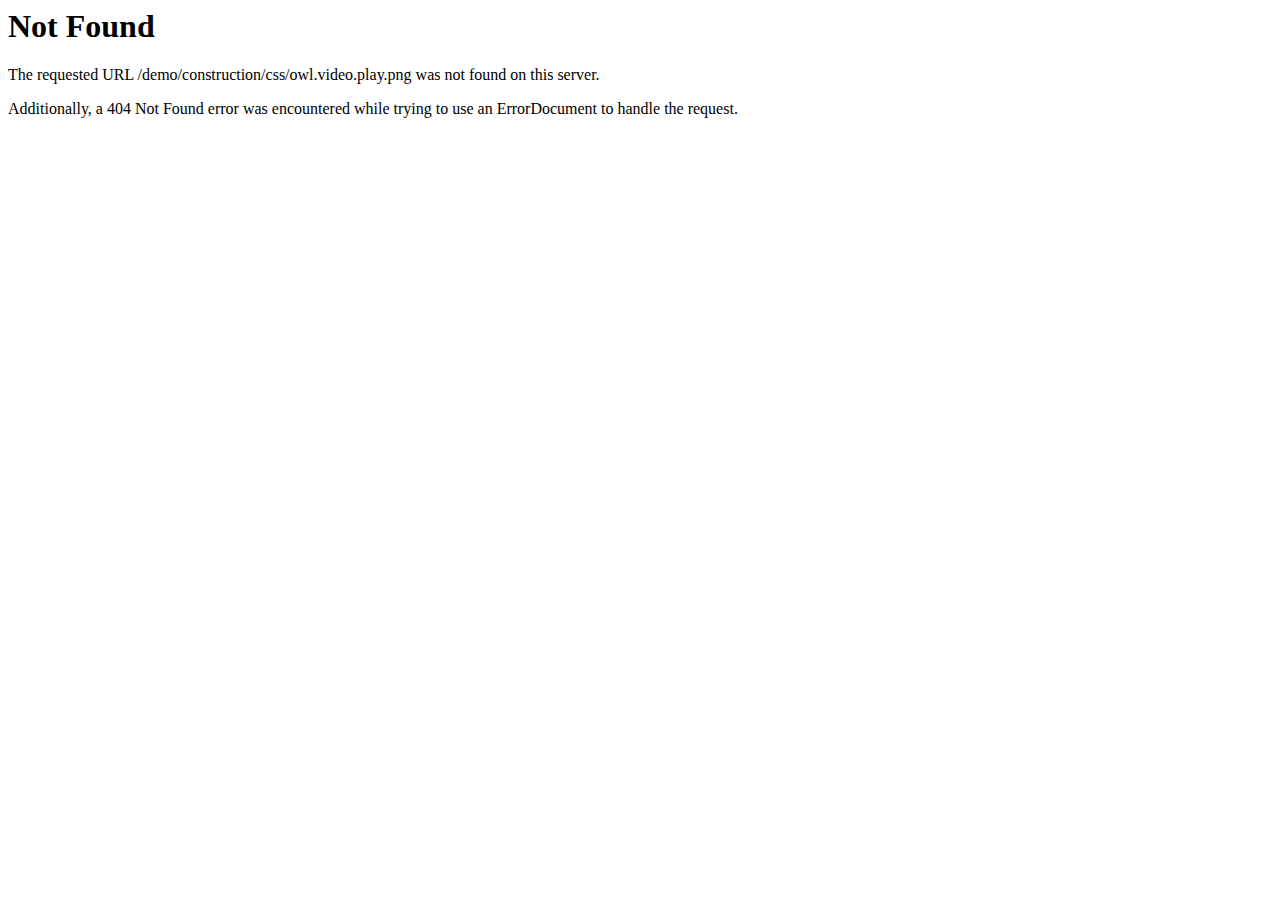
<file: css/owl.video.play.html>
<!DOCTYPE HTML PUBLIC "-//IETF//DTD HTML 2.0//EN">
<html><head>
<title>404 Not Found</title>
</head><body>
<h1>Not Found</h1>
<p>The requested URL /demo/construction/css/owl.video.play.png was not found on this server.</p>
<p>Additionally, a 404 Not Found
error was encountered while trying to use an ErrorDocument to handle the request.</p>
</body></html>
</file>
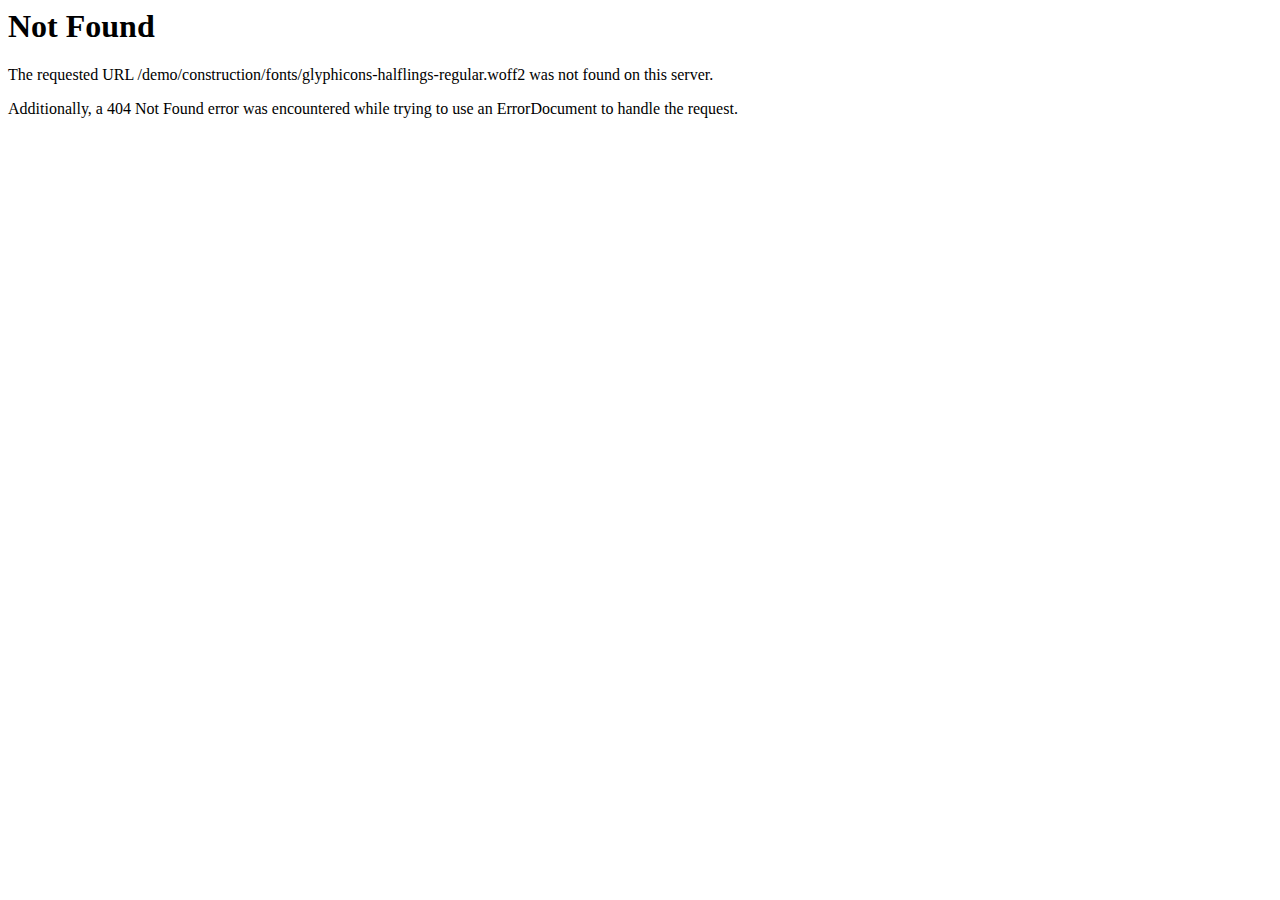
<file: fonts/glyphicons-halflings-regular-2.html>
<!DOCTYPE HTML PUBLIC "-//IETF//DTD HTML 2.0//EN">
<html><head>
<title>404 Not Found</title>
</head><body>
<h1>Not Found</h1>
<p>The requested URL /demo/construction/fonts/glyphicons-halflings-regular.woff2 was not found on this server.</p>
<p>Additionally, a 404 Not Found
error was encountered while trying to use an ErrorDocument to handle the request.</p>
</body></html>
</file>
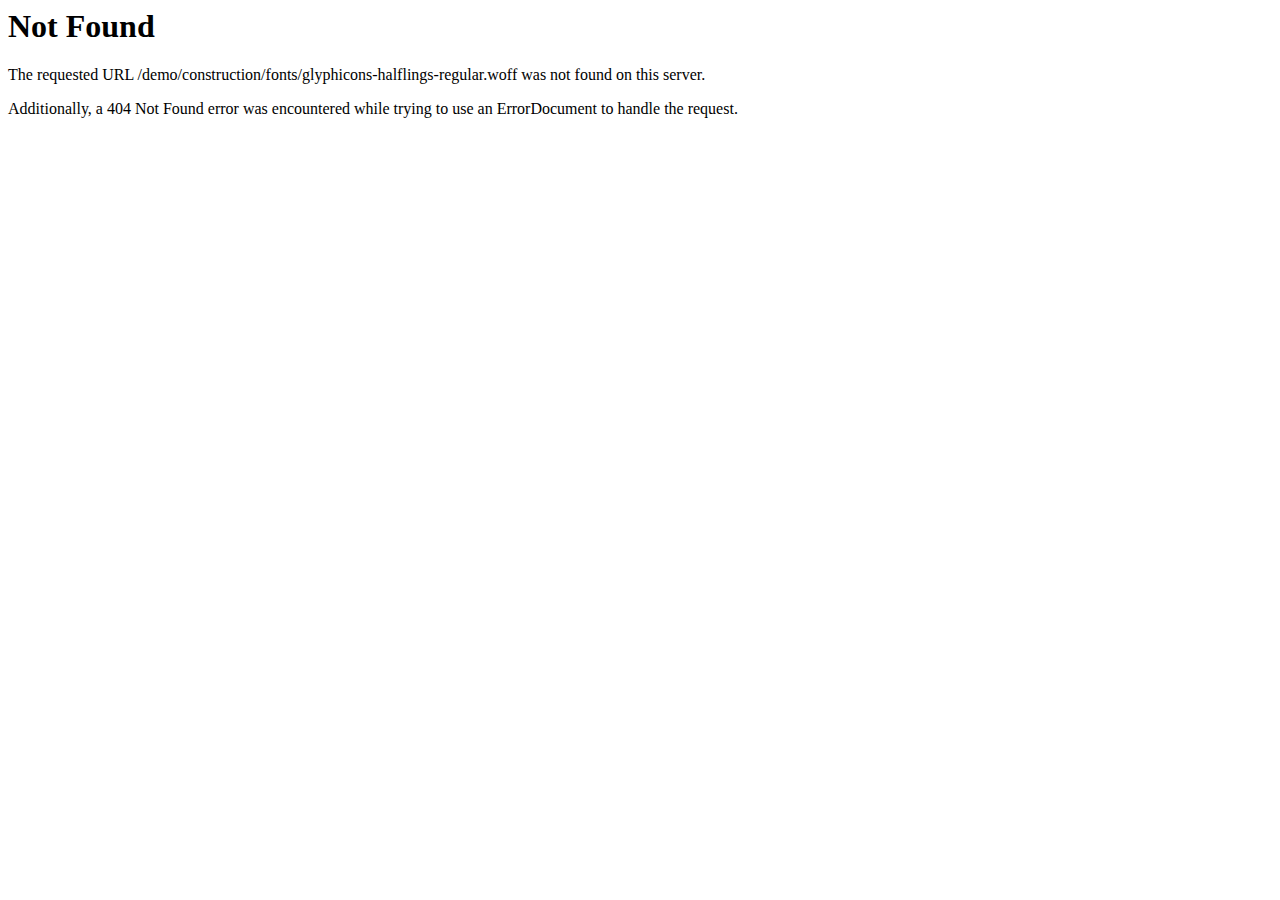
<file: fonts/glyphicons-halflings-regular-3.html>
<!DOCTYPE HTML PUBLIC "-//IETF//DTD HTML 2.0//EN">
<html><head>
<title>404 Not Found</title>
</head><body>
<h1>Not Found</h1>
<p>The requested URL /demo/construction/fonts/glyphicons-halflings-regular.woff was not found on this server.</p>
<p>Additionally, a 404 Not Found
error was encountered while trying to use an ErrorDocument to handle the request.</p>
</body></html>
</file>
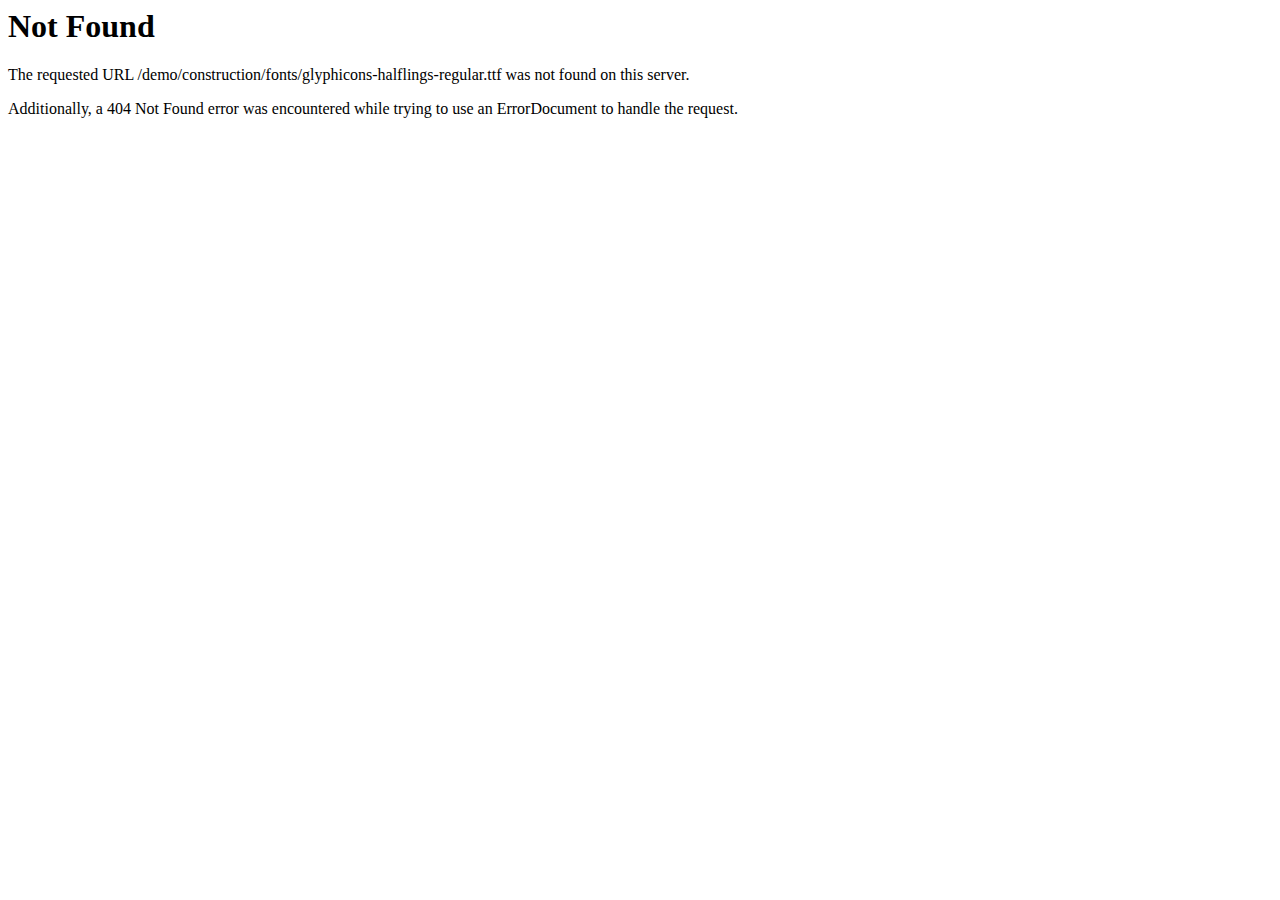
<file: fonts/glyphicons-halflings-regular-4.html>
<!DOCTYPE HTML PUBLIC "-//IETF//DTD HTML 2.0//EN">
<html><head>
<title>404 Not Found</title>
</head><body>
<h1>Not Found</h1>
<p>The requested URL /demo/construction/fonts/glyphicons-halflings-regular.ttf was not found on this server.</p>
<p>Additionally, a 404 Not Found
error was encountered while trying to use an ErrorDocument to handle the request.</p>
</body></html>
</file>
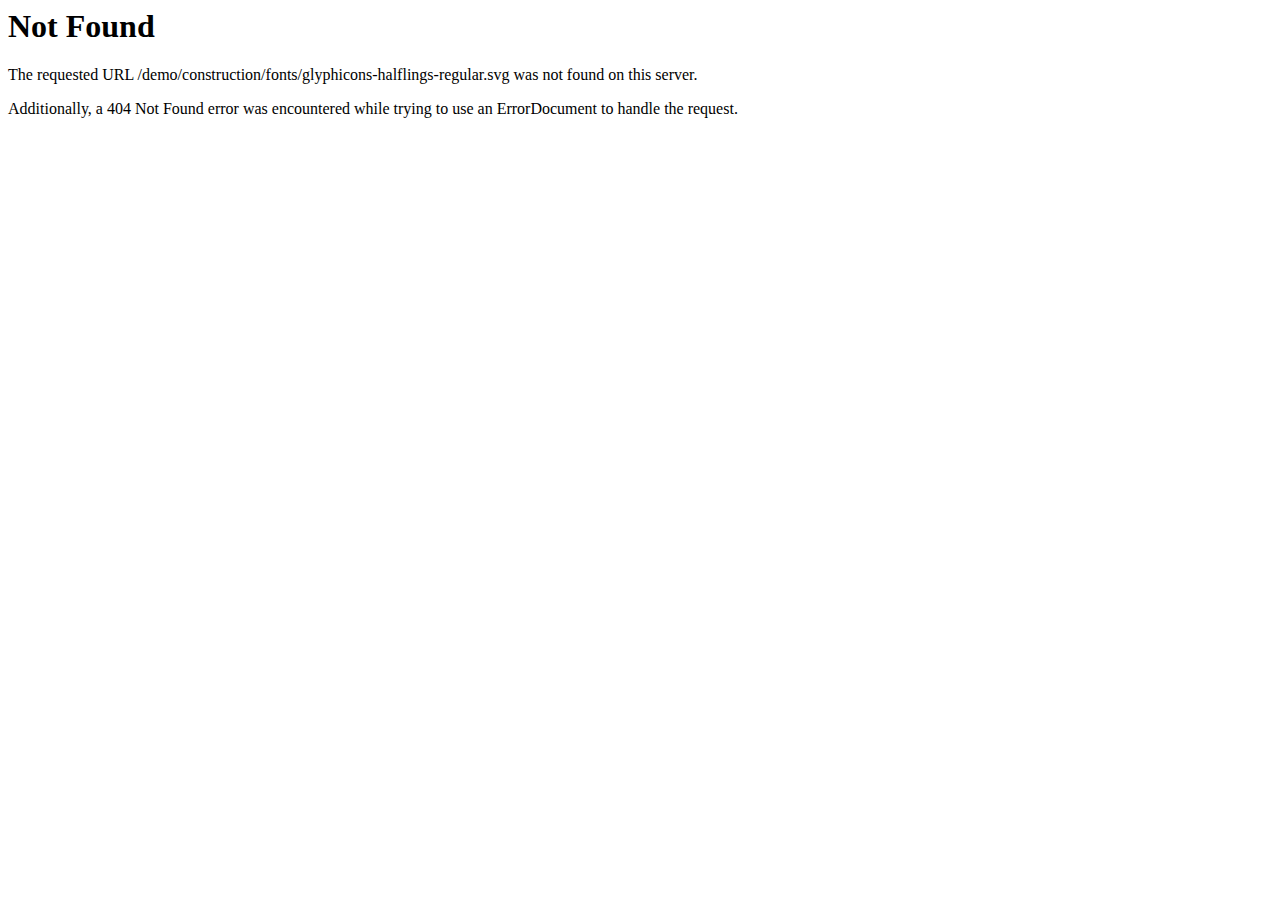
<file: fonts/glyphicons-halflings-regular-5.html>
<!DOCTYPE HTML PUBLIC "-//IETF//DTD HTML 2.0//EN">
<html><head>
<title>404 Not Found</title>
</head><body>
<h1>Not Found</h1>
<p>The requested URL /demo/construction/fonts/glyphicons-halflings-regular.svg was not found on this server.</p>
<p>Additionally, a 404 Not Found
error was encountered while trying to use an ErrorDocument to handle the request.</p>
</body></html>
</file>
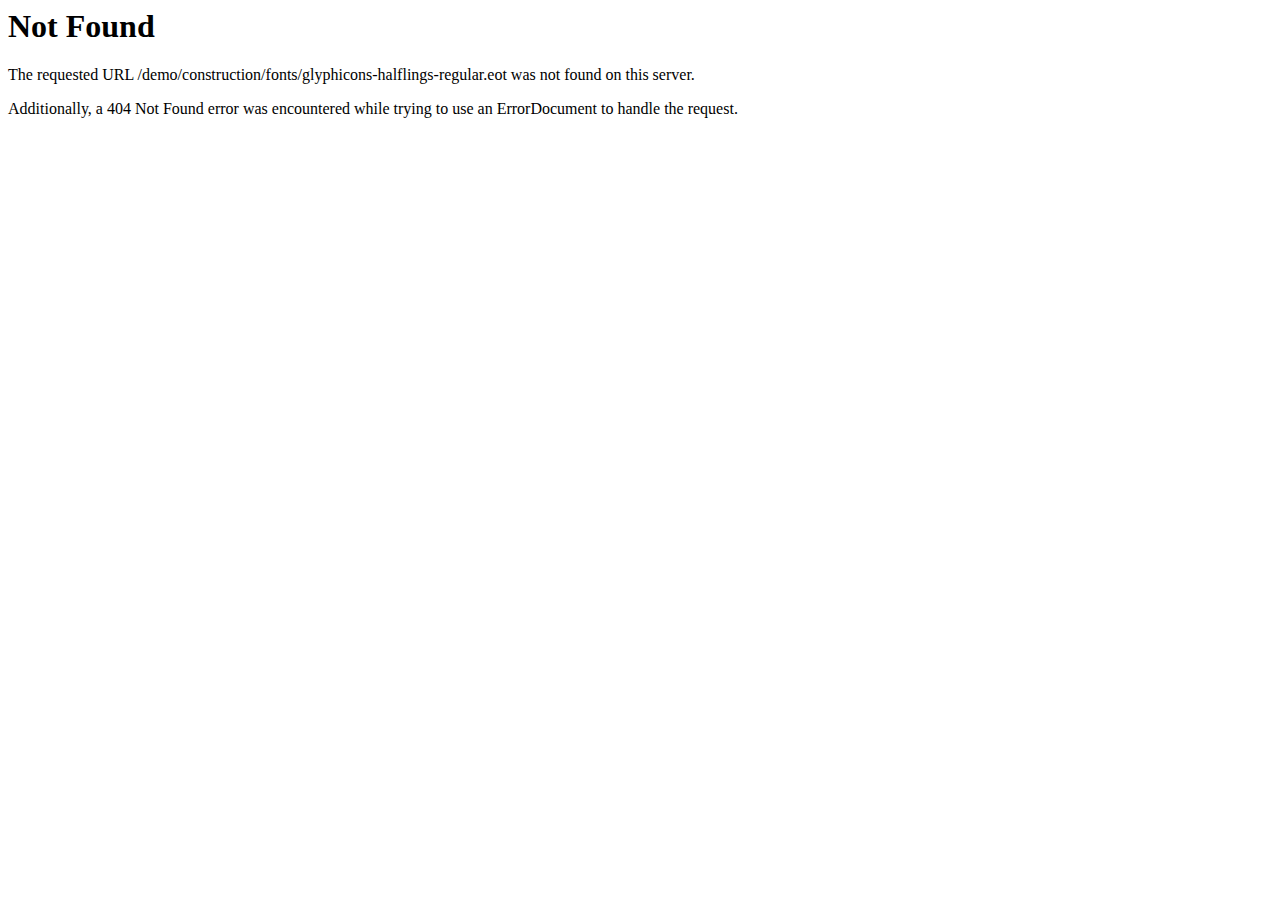
<file: fonts/glyphicons-halflings-regular.html>
<!DOCTYPE HTML PUBLIC "-//IETF//DTD HTML 2.0//EN">
<html><head>
<title>404 Not Found</title>
</head><body>
<h1>Not Found</h1>
<p>The requested URL /demo/construction/fonts/glyphicons-halflings-regular.eot was not found on this server.</p>
<p>Additionally, a 404 Not Found
error was encountered while trying to use an ErrorDocument to handle the request.</p>
</body></html>
</file>
<file: style.css>
/*******************************************************************************/

/*******************************************************************************
				TABLE OF CONTENTS
*******************************************************************************
                0. Base css

                1. Theme color  css

                2. Header top area css

                3. Header bottom area  css

                4. Slider area  css

                5. Mobile menu css

                6. Quote area  css

                7. Section css

                8. Carousel tigger css

                9. Portfolio area  css

                10. Portfoli view wrap css

                11. Service area  css

                12. Service left wrap css

                13. Service right wrap css

                14. Choose area  css

                15. Testi slider area  css

                16. Service area  css

                17. Comments css

                18. Blog right area  css

                19. Single blog css

                20. Client area  css

                21. Breadcrumb area  css

                22. About area  css

                23. Team area  css

                24.Error area css 

                25. Contact area css

                26. Footer area css

                27. Footer copyright area css
				
****************************************************/


/*---------------------------------------------------
                    0. Base css
---------------------------------------------------*/

a:focus {
    outline: 0 solid
}

input:focus,
textarea:focus {
    outline: none
}

img {
    max-width: 100%;
    height: auto;
}

h1,
h2,
h3,
h4,
h5,
h6 {
    margin: 0 0 10px;
    color: #333333;
    font-weight: 700;
}

p {
    margin-bottom: 10px;
}

ul {
    margin: 0;
    padding: 0;
    list-style: none;
}

body {
    font-family: 'Roboto', sans-serif;
    font-weight: 400;
    color: #666;
    line-height: 24px;
    font-size: 14px
}

a:hover,
a:focus {
    outline: medium none;
    text-decoration: none;
}

a {
    text-decoration: none;
    -webkit-transition: all 0.4s ease 0s;
    transition: all 0.4s ease 0s
}

a {
    -webkit-transition: all 0.4s ease 0s;
    transition: all 0.4s ease 0s
}


/* Remove Chrome Input Field's Unwanted Yellow Background Color */

input:-webkit-autofill,
input:-webkit-autofill:hover,
input:-webkit-autofill:focus {
    -webkit-box-shadow: 0 0 0px 1000px white inset !important;
}


/*---------------------------------------------------
            1. Theme color  css
---------------------------------------------------*/

a.slide-btn,
.section-title h3:before,
.quote-area,
.comment-form-wrap input[type="submit"]:hover,
.tag-list ul li a:hover,
.contact-form-wrap input[type="submit"],
.p-hover:before,
.footer-social,
.service-menu li a:hover,
.service-menu li.active a,
.textwidget a:hover,
.comment-form-wrap input[type="submit"],
a.error-btn,
.pagination>.active>a,
.pagination>.active>a:focus,
.pagination>.active>a:hover,
.pagination>.active>span,
.pagination>.active>span:focus,
.pagination>.active>span:hover,
.slicknav_menu .current_page_item>a,
.slicknav_menu .current_page_item>a:hover,
.blog-tag ul li a:hover,
.blog-search form.search-form button {
    background-color: #ff1f1f
}

.header-info ul li i,
a.service-btn:hover,
a.read-btn:hover,
.team-social-icon a:hover,
.single-post-blog h4:hover,
.single-footer-widget ul li a:hover,
.service-menu ul li a:hover,
.share-icon a:hover,
.pegination a:hover,
.pegination2 a:hover,
.comment-reply a:hover,
.error-text p span,
.choose-content ul li:before,
a.quote-btn,
.carousel-trigger span:hover,
.testi-trigger span:hover,
.portfolio-trigger span:hover,
ul.check-list li:before,
.service-menu li a:hover,
.service-menu li.active a,
.blog-post-menu ul li a:before,
.blog-post-menu ul li a:hover,
.contact-title i,
.work-details ul li a {
    color: #ff2a2a
}

body a.slide-btn,
body a.slide-btn:last-child:hover,
body .team-social-icon a:hover,
body .blog-view-area blockquote,
body .carousel-trigger span:hover,
body .testi-trigger span:hover,
body .portfolio-trigger span:hover,
body ul.tag-list li a,
body .comment-img img,
body .comment-form-wrap input:focus,
body .comment-form-wrap textarea:focus,
body .contact-form-wrap input:focus,
body .contact-form-wrap textarea:focus,
body .pagination>.active>a,
.pagination>.active>a:focus,
.pagination>.active>a:hover,
.pagination>.active>span,
.pagination>.active>span:focus,
.pagination>.active>span:hover,
body .blog-search form.search-form button,
body .blog-tag ul li a:hover {
    border-color: #ff1f1f
}

.footer-social::before {
    border-top: 10px solid #ff2a2a;
}


/*---------------------------------------------------
            2. Header top area css
---------------------------------------------------*/

.header-top-area {
    padding: 10px 0;
    background-color: #333;
}

.logo {}

.logo img {}

.header-info {}

.header-info {}

.header-info ul {}

.header-info ul li {
    display: inline;
    margin-right: 20px;
    color: #fff;
    -webkit-transition: all 0.4s ease 0s;
    transition: all 0.4s ease 0s;
}

.header-info ul li a {
    display: inline-block;
    color: #fff;
}

.header-info ul li:hover,
.header-info ul li a:hover {
    color: #ccc;
}

.header-info ul li i {
    margin-right: 5px;
}

.header-info ul li:hover {}

.header-text {
    float: right;
    color: #fff;
}


/*---------------------------------------------------
            3. Header bottom area  css
---------------------------------------------------*/

.header-bottom-area {}

.logo {
    margin-top: 5px;
}

.bullet-logo {
    height: 75px;
    width: 105px;
}

.company-name {
    font-size: xx-large;
    font-family: fantasy;
}

.logo a {}

.mainmenu {
    float: right;
}

.mainmenu ul {}

.mainmenu ul li {
    display: inline-block;
    position: relative;
}

.mainmenu ul li a {
    color: #333;
    display: block;
    font-size: 14px;
    font-weight: 700;
    text-transform: uppercase;
    padding: 30px 20px;
}

.mainmenu ul li ul {
    background-color: #EDECEC none repeat scroll 0 0;
    -webkit-box-shadow: 0 0 10px rgba(0, 0, 0, 0.1);
    box-shadow: 0 0 10px rgba(0, 0, 0, 0.1);
    left: 0;
    padding: 0;
    opacity: 0;
    position: absolute;
    text-align: left;
    top: 110px;
    -webkit-transition: all 0.3s ease 0s;
    transition: all 0.3s ease 0s;
    visibility: hidden;
    width: 200px;
    z-index: -1;
}

.mainmenu ul li ul li {
    display: block;
    background-color: #fff
}

.mainmenu li ul li a {
    padding: 10px 20px;
    background-color: #fff;
    color: #333;
    text-transform: capitalize;
    margin: 0;
}

.mainmenu li:hover ul {
    opacity: 1;
    top: 83px;
    visibility: visible;
    z-index: 99;
}

.mainmenu ul li:hover>a,
.current_page_item>a {
    background-color: #f4f4f4;
}

.mainmenu li ul li.current_page_item a {
    background-color: #f4f4f4
}


/*---------------------------------------------------
            4. Slider area  css
---------------------------------------------------*/

.slider-area {
    overflow: hidden
}

.single-slider {
    height: 600px;
    position: relative;
    z-index: 1
}

.main-slider-overlay {
    position: absolute;
    width: 100%;
    height: 100%;
    background: rgba(0, 0, 0, .85);
}

.slider-table {
    width: 100%;
    height: 100%;
    display: table;
}

.slider-cell {
    display: table-cell;
    vertical-align: middle
}

.slider-text {}

.slider-text h1 {
    font-size: 60px;
    color: #fff;
    font-weight: 700;
    margin: 0 0 20px;
    -webkit-animation-duration: .2s!important;
    animation-duration: .2s!important;
    -webkit-animation-delay: .3s!important;
    animation-delay: .3s!important;
}

.slider-text p {
    color: #fff;
    font-size: 22px;
    line-height: 32px;
    -webkit-animation-duration: .2s!important;
    animation-duration: .2s!important;
    -webkit-animation-delay: .6s!important;
    animation-delay: .6s!important;
}

.slider-text h2:first-letter {
    text-transform: uppercase
}

a.slide-btn {
    border-radius: 3px;
    color: #222;
    display: inline-block;
    font-size: 14px;
    margin-top: 20px;
    font-weight: 700;
    padding: 12px 20px;
    text-transform: uppercase;
    border: 0px solid;
    -webkit-animation-duration: .2s!important;
    animation-duration: .2s!important;
    -webkit-animation-delay: .9s!important;
    animation-delay: .9s!important;
}
a.slide-btn-text {
    color: #fefefe
}

a.slide-filled-btn {
    margin-right: 15px;
}

a.slide-btn:hover {
    background: #333 none repeat scroll 0 0;
    color: #fff;
    text-decoration: none;
}

.slider-area .owl-prev,
.slider-area .owl-next {
    border: 2px solid;
    color: #fff;
    font-size: 19px;
    height: 40px;
    left: 20px;
    line-height: 35px;
    margin-top: -20px;
    opacity: 0.8;
    position: absolute;
    text-align: center;
    top: 50%;
    width: 40px;
    -webkit-transition: all 0.4s ease 0s;
    transition: all 0.4s ease 0s;
}

.slider-area .owl-prev:hover,
.slider-area .owl-next:hover {
    opacity: 1;
}

.slider-area .owl-next {
    left: auto;
    right: 20px;
}

.read-more{
    text-align: left;
    font-size: 30px;
    margin-left: 500px;
    padding: 15px;
    border-top:2px solid rgb(217, 217, 217);

}

.item{}

.toggle{
    margin-top: 35px;
}

.img-size{
    height: 350px;
}



/*---------------------------------------------------
            5. Mobile menu css
---------------------------------------------------*/

.responsive-menu-wrap {
    display: none;
    margin-top: -16px;
    position: absolute;
    right: 15px;
    top: 50%;
    z-index: 999
}

.responsive-menu-wrap .slicknav_menu {
    background: rgba(0, 0, 0, 0) none repeat scroll 0 0;
    margin: 0;
    padding: 0;
}

.slicknav_btn {
    margin: 0;
}

.slicknav_nav {
    background: #3F3F3F none repeat scroll 0 0;
    border-radius: 2px;
    width: 200px;
}

.slicknav_nav a {
    text-transform: capitalize;
    color: #fff
}

.slicknav_nav a:hover {
    border-radius: 0;
    color: #fff;
    background-color: #333333
}

.slicknav_nav .slicknav_row:hover {
    border-radius: 0;
    color: #ccc;
    background-color: #333
}

.slicknav_btn {
    border-radius: 0;
    background-color: #333;
}

.slicknav_nav .slicknav_item a {
    color: #fff;
}

.slicknav_nav .slicknav_item a {
    background-color: transparent
}


/*---------------------------------------------------
            6. Quote area  css
---------------------------------------------------*/

.quote-area {
    padding: 40px 0;
}

.quote-text {}

.quote-text h2 {
    color: #fff;
    margin: 0
}

.quote-text p {
    color: #fff;
}

.quote-link {
    float: right;
}

a.quote-btn {
    display: inline-block;
    padding: 10px 26px;
    font-weight: 500;
    border-radius: 3px;
    font-size: 14px;
    border: 1px solid #fff;
    text-transform: uppercase;
    background-color: #fff;
}

a.quote-btn:hover {
    background-color: transparent;
    color: #fff
}


/*---------------------------------------------------
            7. Section css
---------------------------------------------------*/

.section-padding {
    padding: 100px 0;
}

.section-gray {
    background-color: #ededed;
}

.section-title {
    margin-bottom: 30px;
    position: relative;
    z-index: 1
}

.section-title h3 {
    text-transform: capitalize;
    position: relative;
    padding-bottom: 15px;
    font-size: 26px;
}

.section-title h3:before {
    position: absolute;
    left: 0;
    bottom: 0;
    width: 80px;
    height: 1px;
    content: "";
    z-index: 1
}

.section-title h3:after {
    position: absolute;
    left: 0;
    bottom: 0;
    width: 100%;
    height: 1px;
    content: "";
    background-color: #A3A3A3;
    z-index: -1
}


/*---------------------------------------------------
            8. Carousel tigger css
---------------------------------------------------*/

.carousel-trigger,
.testi-trigger,
.portfolio-trigger {
    position: absolute;
    right: 15px;
    top: 0;
    z-index: 9999
}

.carousel-trigger span,
.testi-trigger span,
.portfolio-trigger span {
    display: inline-block;
    color: #A3A3A3;
    border: 1px solid #A3A3A3;
    width: 40px;
    height: 40px;
    line-height: 38px;
    text-align: center;
    font-size: 22px;
    cursor: pointer;
    -webkit-transition: all 0.4s ease 0s;
    transition: all 0.4s ease 0s;
    margin-left: 5px
}

.carousel-trigger span:hover,
.testi-trigger span:hover,
.portfolio-trigger span:hover {}

.portfolio-trigger span {
    color: #515151;
    border-color: #515151
}


/*---------------------------------------------------
            9. Portfolio area  css
---------------------------------------------------*/

.portfolio-area {
    background: url(http://via.placeholder.com/620x357) no-repeat scroll center center / cover;
    position: relative;
    z-index: 1
}

.portfolio-area:before {
    position: absolute;
    left: 0;
    top: 0;
    width: 100%;
    height: 100%;
    background-color: #000;
    opacity: 0.7;
    z-index: -1;
    content: "";
}

.portfolio-area .section-title h3 {
    color: #fff;
}

.portfolio-area .section-title h3:after {
    background-color: #515151
}

.portfolio-slider {}

.single-portfolio {
    position: relative;
    margin-bottom: 30px
}

.single-portfolio img {
    width: 100%
}

.p-hover {
    position: absolute;
    left: 0;
    top: 0;
    width: 100%;
    height: 100%;
    text-align: center;
    z-index: 1;
    opacity: 0;
    -webkit-transition: all 0.4s ease 0s;
    transition: all 0.4s ease 0s
}

.single-portfolio:hover .p-hover {
    opacity: 1
}

.p-hover:before {
    position: absolute;
    left: 0;
    top: 0;
    width: 100%;
    height: 100%;
    content: "";
    opacity: 0.9;
    z-index: -1
}

.p-table {
    width: 100%;
    height: 100%;
    display: table;
    -webkit-transform: translateY(30px);
    transform: translateY(30px);
    -webkit-transition: all 0.4s ease 0s;
    transition: all 0.4s ease 0s
}

.single-portfolio:hover .p-table {
    -webkit-transform: translateY(0);
    transform: translateY(0)
}

.p-cell {
    display: table-cell;
    vertical-align: middle;
}

.p-hover h4 {
    margin: 10px 0
}

.p-hover h4:hover {
    text-decoration: underline
}

a.project-zoom {
    color: #333
}

.p-cat {}

.p-cat span {
    color: #333;
    position: relative;
    padding: 0 10px;
    line-height: normal;
    font-size: 12px
}

.p-cat span:before {
    content: "/";
    position: absolute;
    left: -2px;
    top: 0;
}

.p-cat span:first-child:before {
    content: "";
}

.portfolio-menu {}

.portfolio-menu ul {}

.portfolio-menu ul li {
    display: inline-block;
    margin-right: 10px;
    cursor: pointer;
    margin-bottom: 40px;
    -webkit-transition: all 0.4s ease 0s;
    transition: all 0.4s ease 0s;
    font-size: 15px;
    text-transform: capitalize;
    color: #666;
    font-weight: 500;
    opacity: 0.9
}

.portfolio-menu ul li:hover,
.portfolio-menu ul li.active {
    color: #333;
    opacity: 1
}


/*---------------------------------------------------
            10. Portfoli view wrap css
---------------------------------------------------*/

.work-view-wrap {}

.work-view-wrap {}

.work-thumb {}

.work-thumb img {
    width: 100%
}

.work-right-wrap {}

.work-text {}

.work-text h3 {
    text-transform: capitalize
}

.work-details {
    margin-top: 20px;
}

.work-details ul {}

.work-details ul li {
    line-height: 30px;
    border-top: 1px dashed #ddd;
}

.work-details ul li:last-child {
    border-bottom: 1px dashed #ddd;
}

.work-details ul li strong {
    margin-right: 10px;
    color: #333
}

.work-details ul li a {}

.work-details ul li a:hover {
    text-decoration: underline
}


/*---------------------------------------------------
            11. Service area  css
---------------------------------------------------*/

.service-area {}

.single-service {
    margin-bottom: 30px;
}

.service-img {
    overflow: hidden
}

.service-img img {
    width: 100%;
    -webkit-transition: all 0.4s ease 0s;
    transition: all 0.4s ease 0s;
}

.service-img:hover img {
    opacity: 0.8;
}

.single-service:hover img {}

.single-service h4 {
    text-transform: capitalize;
    margin: 20px 0 10px;
    font-size: 18px;
    font-weight: 500
}

.single-service p {}

a.service-btn {
    color: #333;
    font-weight: 700;
    text-transform: capitalize
}

a.read-btn {
    font-weight: 500;
    color: #333;
    text-transform: capitalize
}


/*---------------------------------------------------
            12. Service left wrap css
---------------------------------------------------*/

.service-left-wrap {}

.service-view-img {}

.service-view-img img {
    width: 100%;
}

.service-view-list {}

.single-service-view {
    float: left;
    width: 25%
}

.single-service-view img {
    -webkit-transition: all 0.4s ease 0s;
    transition: all 0.4s ease 0s;
}

.single-service-view:hover img {
    opacity: 0.7
}

.single-service-view img {
    width: 100%
}

.single-service-widget h4 {
    text-transform: uppercase;
    margin: 0 0 20px;
}

.service-view-detail {
    padding-top: 30px
}

.service-view-detail h4 {
    margin: 20px 0;
}

ul.check-list {}

ul.check-list li {
    font-weight: 500;
    line-height: 30px;
    padding-left: 20px;
    position: relative
}

ul.check-list li:before {
    position: absolute;
    left: 0;
    top: 0;
    content: "\f00c";
    font-family: 'FontAwesome';
}


/*---------------------------------------------------
            13. Service right wrap css
---------------------------------------------------*/

.service-right-wrap {}

.single-service-widget {
    margin-bottom: 30px;
}

.service-widget-title {
    text-transform: capitalize;
    margin: 0 0 20px;
}

.single-service-widget ul {}

.service-menu li {}

.service-menu li a {
    background-color: #fb4444;
    color: #666;
    text-transform: capitalize;
    padding: 15px;
    margin-bottom: 2px;
    display: block;
    border-radius: 3px
}

.service-menu li a:hover,
.service-menu li.active a {
    color: #333
}

.textwidget {}

.textwidget a {
    display: block;
    padding: 15px;
    color: #666;
    margin-bottom: 12px;
    border-radius: 3px;
    background-color: #F4F4F4;
}

.textwidget a:hover {
    color: #333
}

.textwidget i {
    margin-right: 10px
}

.sevice-view-area .section-title {
    margin-bottom: 20px;
}

.service-view-area .section-title h3 {
    padding-bottom: 15px;
    font-size: 18px;
}

.service-section-padding {
    padding-top: 87px;
}

.service-footer {
    margin-top: 75px;
}


/*---------------------------------------------------
            14. Choose area  css
---------------------------------------------------*/

.choose-area {}

.choose-content ul li {
    padding: 0;
    margin: 0;
    padding-left: 20px;
    position: relative
}

.choose-content ul li:before {
    position: absolute;
    left: 0;
    top: 0;
    font-family: 'FontAwesome';
    content: "\f00c";
}


/*---------------------------------------------------
            15. Testi slider area  css
---------------------------------------------------*/

.testi-content {
    position: relative;
    background: #f7f7f7;
    padding: 30px;
    font-size: 14px;
    font-style: italic;
    margin: 0 0 23px 0;
}

.testi-content p {
    font-style: italic
}

.testi-content:before {
    content: "";
    position: absolute;
    bottom: -24px;
    left: 20px;
    width: 0;
    height: 0;
    border-top: 24px solid #f8f8f8;
    border-left: 24px solid transparent;
    border-right: 0px;
}

.testi-info {}

.testi-img {
    overflow: hidden;
    float: left;
    margin: 0 15px 0 0;
}

.testi-img img {
    width: 100px ! important;
    height: 100px ! important;
    border-radius: 50%
}

.testi-title {}

.testi-title h4 {
    font-size: 14px;
    padding-top: 26px;
    overflow: hidden;
    font-weight: 900;
    text-transform: uppercase
}

.testi-title h4 span {
    display: block;
    font-weight: 300;
    text-transform: capitalize;
    margin-top: 3px
}

.testi-area .single-testi {
    margin-bottom: 30px;
}


/*---------------------------------------------------
            16. Service area  css
---------------------------------------------------*/

.blog-area {}

.single-post-blog {
    margin-bottom: 30px
}

.single-post-blog img {
    -webkit-transition: all 0.4s ease 0s;
    transition: all 0.4s ease 0s;
    width: 100%
}

.single-post-blog img:hover {
    opacity: 0.8
}

.single-post-blog h4 {
    font-weight: 500;
    margin: 20px 0 10px;
    font-size: 16px;
    -webkit-transition: all 0.4s ease 0s;
    transition: all 0.4s ease 0s
}

.single-post-blog h4:first-letter {
    text-transform: uppercase
}

.post-meta {
    margin-bottom: 15px;
    padding: 5px 0;
    border-top: 1px solid #ddd;
    border-bottom: 1px solid #ddd;
}

.post-meta span {
    margin-right: 10px;
}

.post-meta a {
    color: #333;
    text-transform: capitalize;
    font-size: 12px;
}

.post-meta a:hover {
    text-decoration: underline
}

.post-meta a i {
    margin-right: 5px;
    font-size: 14px;
}

.blog-img {
    position: relative
}

.blog-img img {
    width: 100%;
}

.single-blog:hover img {}

.blog-title {
    margin: 20px 0 10px;
}

.blog-title:first-letter {
    text-transform: uppercase
}

.single-blog p {}

.blog-area blockquote {
    padding: 10px 20px;
    margin: 0 0 20px;
    font-size: 14px;
    font-weight: 500;
    border-left: 3px solid transparent;
}

.post-share {
    border-top: 1px solid #ddd;
    padding: 20px 0;
    margin-top: 50px;
}

.pegination {
    float: left;
}

.pegination ul {}

.pegination li {
    border: 1px solid #e5e5e5;
    display: inline-block;
    height: 32px;
    line-height: 32px;
    margin-right: 7px;
    text-align: center;
    text-transform: capitalize;
    width: 62px;
}

.pegination a,
.pegination2 a {
    color: #333;
    font-weight: 500;
    text-transform: uppercase
}

.share-icon {
    float: right;
}

.share-icon li {
    display: inline-block;
    padding-right: 5px;
    text-transform: uppercase;
    font-weight: 500
}

.share-icon a {
    border: 1px solid #e5e5e5;
    color: #333;
    display: block;
    font-size: 12px;
    height: 24px;
    line-height: 24px;
    text-align: center;
    width: 24px;
}

.blog-right-wrap {}


/*---------------------------------------------------
            17. Comments css
---------------------------------------------------*/

.single-comment {
    display: block;
    overflow: hidden;
    padding-top: 50px;
}

.comment-img {
    float: left;
    margin-right: 20px
}

.comment-img img {
    border-radius: 50%;
    height: 100px;
    width: 100px;
    border: 2px solid transparent
}

.comment-text {
    float: left;
    width: 80%;
}

.comment-text h5 {
    text-transform: capitalize;
    font-size: 16px;
    margin: 0 0 5px;
}

.comment-text span {
    text-transform: capitalize;
    margin-bottom: 5px;
    display: inline-block;
}

.comment-text p {}

.reply-comment {}

.reply-comment a {
    color: #333;
    text-transform: capitalize;
}

.reply-comment a:hover {
    text-decoration: underline
}

.comment-form-wrap {
    margin-top: 50px
}

.comment-form-wrap h3 {
    margin: 0 0 20px;
}

.comment-form-wrap input[type="text"],
.comment-form-wrap input[type="email"],
.comment-form-wrap textarea {
    width: 100%;
    border: 1px solid #ddd;
    padding: 10px;
    margin-bottom: 10px
}

.comment-form-wrap input[type="submit"] {
    border: medium none;
    font-size: 16px;
    font-weight: 500;
    padding: 15px 30px;
    text-transform: capitalize;
    color: #fff;
    -webkit-transition: all 0.4s ease 0s;
    transition: all 0.4s ease 0s
}

.comment-form-wrap input[type="submit"]:hover {
    background-color: #333
}


/*---------------------------------------------------
            18. Blog right area  css
---------------------------------------------------*/

.single-blog-widget {
    margin-top: 40px;
}

.blog-widget-title {
    text-transform: uppercase;
    margin: 0 0 20px;
}

.blog-search {}

.search .search-form {
    border: none;
}

.blog-search form.search-form {
    height: 45px;
    position: relative;
    overflow: hidden;
}

.blog-search form.search-form input[type="text"] {
    border: 1px solid #e9e9e9;
    outline: none;
    height: 45px;
    width: 100%;
    display: inline-block;
    position: absolute;
    left: 0;
    padding-left: 20px;
    color: #333;
}

.blog-search form.search-form button {
    outline: none;
    height: 45px;
    line-height: 45px;
    position: absolute;
    right: 0;
    padding: 0 20px;
    color: #fff;
    border: none;
    font-size: 16px
}

.blog-post-menu {}

.blog-post-menu ul {}

.blog-post-menu ul li {
    border-bottom: 1px solid #e9e9e9;
    padding: 10px 0;
}

.blog-post-menu ul li:last-child {
    border-bottom: none;
}

.blog-post-menu ul li a {
    display: block;
    color: #2d2d2d;
    padding-left: 15px;
    position: relative
}

.blog-post-menu ul li a:before {
    position: absolute;
    left: 0;
    top: 0;
    content: "\f101";
    font-family: 'FontAwesome';
}

.blog-post-menu ul li a:fist-letter {
    text-transform: uppercase
}

.blog-post-menu ul li a:hover {}

.blog-tag {}

.blog-tag ul {}

.blog-tag ul li {
    display: inline
}

.blog-tag ul li a {
    color: #333;
    border: 1px solid #d7d7d7;
    padding: 5px 12px;
    font-size: 13px !important;
    margin-bottom: 8px;
    margin-right: 5px;
    display: inline-block;
    border-radius: 3px;
    text-transform: capitalize
}

.blog-tag ul li a:hover {}


/*---------------------------------------------------
            19. Single blog css
---------------------------------------------------*/

.blog-view-area blockquote {
    padding: 20px 80px 20px 28px;
    position: relative;
    background: #f8f9f9;
    border-left: 3px solid transparent;
    font-style: italic;
    font-size: 14px;
}

.post-cat {}

.post-cat span i {
    margin-right: 3px;
}

.post-cat span a {
    color: #666;
    font-size: 12px;
    margin-right: 5px;
    text-transform: capitalize
}

.post-cat a:hover {
    text-decoration: underline
}

.post-tags {}

.post-tags i {
    margin-right: 2px
}

.post-tags span {}

.post-tags a {
    color: #666;
    font-size: 12px;
    margin-right: 5px;
    ;
    text-transform: capitalize
}

.post-tags a:hover {
    text-decoration: underline
}

.pagination>li>a {
    color: #333;
    font-size: 16px
}


/*---------------------------------------------------
            20. Client area  css
---------------------------------------------------*/

.client-area {
    padding: 60px 0;
}

.client-list {}

.single-client {
    float: left;
    border: 1px solid #ddd;
    width: calc(33.33% - 5px);
    margin-bottom: 5px;
    margin-right: 5px;
}

.client-list .single-client:nth-child(3) {
    border-left: 1px solid #ddd;
}

.single-client img {}


/*---------------------------------------------------
            21. Breadcrumb area  css
---------------------------------------------------*/

.breadcrumb-area {
    background-color: #ff5556;
    z-index: 1;
    position: relative;
    padding: 50px 0;
}

.breadcrumb-text {}

.breadcrumb-text h2 {
    text-transform: capitalize;
    font-size: 22px;
    font-weight: 500
}

.breadcrumb {
    background-color: transparent;
    list-style: outside none none;
    margin-bottom: 0;
    margin-top: 7px;
    padding: 0;
}

.breadcrumb li {
    font-size: 14px;
    text-transform: capitalize;
    font-weight: 700
}

.breadcrumb li a {
    color: #333;
    font-size: 14px;
    text-transform: capitalize;
    font-weight: 400
}

.breadcrumb li a:hover {
    text-decoration: underline
}

.breadcrumb>.active {
    color: #333;
}

.breadcrumb-sub-title {
    float: right;
}


/*---------------------------------------------------
            22. About area  css
---------------------------------------------------*/

.abouit-area {}

.about-content {}

.about-video {}

.about-backdrop {
    background-image: url("img/about.jpg");
    height: 100%; 
    background-position: center;
    background-repeat: no-repeat;
    background-size: cover;
}


/*---------------------------------------------------
            23. Team area  css
---------------------------------------------------*/

.team-area {}

.single-team {
    margin-bottom: 30px;
}

.team-img {
    position: relative;
    text-align: center;
    overflow: hidden
}

.team-img img {
    width: 100%
}

.team-social-icon {
    position: absolute;
    left: 0;
    bottom: -60px;
    width: 100%;
    padding: 15px 0;
    background-color: rgba(0, 0, 0, 0.7);
    -webkit-transition: 0.3s ease-in-out 0s;
    transition: 0.3s ease-in-out 0s;
    opacity: 0
}

.single-team:hover .team-social-icon {
    opacity: 1;
    bottom: 0;
}

.team-social-icon a {
    color: #fff;
    display: inline-block;
    width: 30px;
    height: 30px;
    border: 1px solid #fff;
    line-height: 30px;
    margin-left: 2px;
    margin-right: 2px;
}

.team-social-icon a:hover {}

.team-detail {
    margin-top: 10px;
}

.team-detail h5 {
    margin: 0 0 10px;
    text-transform: capitalize
}

.team-detail h5 span {
    display: block;
    font-weight: 400;
    text-transform: capitalize;
    font-size: 12px;
    margin-top: 5px;
}

.team-detail p {}


/*---------------------------------------------------
            24.Error area css
---------------------------------------------------*/

.error-area {}

.error-text {
    text-align: center
}

.error-text h1 {
    font-size: 100px;
    margin: 0
}

.error-text p {}

.error-text p span {
    font-weight: 700;
    font-size: 18px;
}

a.error-btn {
    color: #fff;
    font-size: 14px;
    display: inline-block;
    padding: 10px 30px;
    border-radius: 3px;
    font-weight: 500;
}

a.error-btn:hover {}


/*---------------------------------------------------
        25. Contact area css
---------------------------------------------------*/

.contact-area {}

.contact-form-wrap {}

.contact-form-wrap input[type="text"],
.contact-form-wrap input[type="email"],
.contact-form-wrap textarea {
    padding: 10px;
    text-transform: capitalize;
    border: 1px solid #ddd;
    width: 100%;
    margin-bottom: 20px;
}

.contact-form-wrap input:focus,
.contact-form-wrap textarea:focus {
    border: 1px solid transparent
}

.contact-form-wrap textarea {
    height: 200px;
    resize: none;
}

.contact-form-wrap input[type="submit"] {
    color: #fff;
    border: none;
    display: inline-block;
    padding: 12px 24px;
    text-transform: capitalize;
    letter-spacing: 1px;
    -webkit-transition: all 0.4s ease 0s;
    transition: all 0.4s ease 0s
}

.contact-form-wrap input[type="submit"]:hover {
    background-color: #333;
}

.contact-title {
    font-size: 23px;
    margin-bottom: 25px;
}

.contact-title i {
    margin-right: 10px
}

#googleMap {
    height: 400px;
    background-color: #F4F4F4
}


/*---------------------------------------------------
            26. Footer area css
---------------------------------------------------*/

.footer-area {
    background-color: #222222;
    padding: 60px 0;
    position: relative;
    z-index: 999
}

.footer-social {
    float: left;
    padding: 10px 18px;
    position: absolute;
    top: -80px;
}

.footer-social::before {
    border-left: 20px solid transparent;
    border-right: 0 none;
    content: "";
    height: 0;
    left: -15px;
    position: absolute;
    top: 6px;
    -webkit-transform: rotate(90deg);
    transform: rotate(90deg);
    width: 0;
}

.footer-social span {
    color: #333;
    text-transform: capitalize;
    margin-right: 5px;
    font-weight: 500
}

.footer-social a {
    border-radius: 50%;
    font-size: 12px;
    line-height: 28px;
    height: 30px;
    width: 30px;
    text-align: center;
    border: 1px solid #333;
    color: #333;
    display: inline-block;
    margin-right: 5px
}

.footer-social a:hover {
    color: #fff;
    border-color: #fff;
}

.single-footer-widget {}

.single-footer-widget p {
    color: #cacaca
}

.footer-logo {
    margin-bottom: 16px
}

.footer-logo a {}

.widget-title {
    color: #fff;
    text-transform: capitalize;
    margin: 0 0 15px;
    font-weight: 500;
    font-size: 20px
}

.single-footer-widget ul {}

.single-footer-widget ul li {}

.single-footer-widget ul li a {
    color: #cacaca;
    text-transform: capitalize;
    font-size: 14px;
    line-height: 26px;
}

.single-footer-widget ul li a:hover {}


/*---------------------------------------------------
            27. Footer copyright area css
---------------------------------------------------*/

.footer-copyright-area {
    padding: 25px 0;
    background-color: #1d1d1d;
}

.copyright {}

.copyright p {
    color: #ccc;
    margin: 0;
    font-size: 14px;
    text-align: center;
}

.copyright a {
    color: #ccc;
    text-transform: capitalize;
}

.copyright a:hover {
    color: #fff
}

.myfont {
    color: black;
    font-size: 18px;
    text-align: justify;
    word-spacing: 10px;
    line-height: 30px;
    margin: 100px;
}
</file>
<file: css/responsive.css>
/* Medium Layout: 1280px. */

@media only screen and (min-width: 992px) and (max-width: 1200px) {}


/* Tablet Layout: 768px. */

@media only screen and (min-width: 768px) and (max-width: 991px) {
    .header-info {
        text-align: center
    }
    .header-info ul li {
        margin-left: 10px;
        margin-right: 10px
    }
    .header-text {
        float: none;
        text-align: center
    }
    .logo {
        text-align: center;
        padding: 20px 0;
        margin: 0
    }
    .mainmenu {
        text-align: center;
        float: none;
    }
    .mainmenu ul li a {
        padding: 16px;
    }
    .mainmenu li:hover ul {
        top: 55px;
    }
    .slider-text {
        text-align: center
    }
    .slider-text h1 {
        font-size: 45px;
    }
    .slider-area .owl-nav div.owl-next {
        right: 50%;
        left: auto;
        top: auto;
        bottom: 20px;
        margin-right: -50px;
    }
    .slider-area .owl-nav div.owl-prev {
        left: 50%;
        right: auto;
        top: auto;
        bottom: 20px;
        margin-left: -50px;
    }
    .quote-area {
        text-align: center
    }
    .quote-link {
        float: none;
    }
    .single-footer-widget {
        margin-bottom: 30px
    }
    .about-content {
        margin-bottom: 40px;
    }
    .comment-img {
        margin-bottom: 20px
    }
    .work-right-wrap {
        margin-top: 40px
    }
}



/* Wide Mobile Layout: 767px. */

@media only screen and (min-width: 480px) and (max-width: 767px) {
    .responsive-menu-wrap {
        display: block;
    }
    .mainmenu {
        display: none;
    }
    .header-info {
        text-align: center
    }
    .header-info ul li {
        margin-left: 10px;
        margin-right: 10px;
        font-size: 12px
    }
    .header-text {
        float: none;
        text-align: center;
        font-size: 12px
    }
    .logo {
        padding: 20px 0;
        margin: 0
    }
    .mainmenu {
        text-align: center;
        float: none;
    }
    .mainmenu ul li a {
        padding: 16px;
    }
    .mainmenu li:hover ul {
        top: 55px;
    }
    .slider-text {
        text-align: center
    }
    .slider-text h1 {
        font-size: 30px;
    }
    .slider-text p {
        font-size: 20px;
        line-height: 27px;
    }
    .slider-area .owl-nav div.owl-next {
        right: 50%;
        left: auto;
        top: auto;
        bottom: 20px;
        margin-right: -50px;
    }
    .slider-area .owl-nav div.owl-prev {
        left: 50%;
        right: auto;
        top: auto;
        bottom: 20px;
        margin-left: -50px;
    }
    .testi-trigger {
        display: none;
    }
    .quote-area {
        text-align: center
    }
    .quote-text h2 {
        font-size: 26px
    }
    .quote-link {
        float: none;
    }
    .single-footer-widget {
        margin-bottom: 30px
    }
    .about-content {
        margin-bottom: 40px;
    }
    .breadcrumb-sub-title {
        float: none;
        margin-top: 10px;
    }
    .single-service-view {
        width: 50%;
    }
    .sevice-right-wrap {
        margin-top: 40px
    }
    .comment-img {
        margin-bottom: 20px
    }
    .work-view-detail {
        margin-top: 30px
    }
    .contact-form-wrap {
        margin-bottom: 30px
    }
    .blog-right-wrap {
        margin-top: 40px;
    }
    .work-right-wrap {
        margin-top: 40px
    }
}

/*  Mobile Layout: 479px. */

@media only screen and (min-width: 0px) and (max-width: 479px) {
    .responsive-menu-wrap {
        display: block;
    }
    .mainmenu {
        display: none;
    }
    .header-info {
        text-align: center
    }
    .header-info ul li {
        margin-left: 10px;
        margin-right: 10px;
        font-size: 12px
    }
    .header-text {
        float: none;
        text-align: center;
        font-size: 12px
    }
    .logo {
        padding: 20px 0;
        margin: 0
    }
    .mainmenu {
        text-align: center;
        float: none;
    }
    .mainmenu ul li a {
        padding: 16px;
    }
    .mainmenu li:hover ul {
        top: 55px;
    }
    .slider-text {
        text-align: center
    }
    .slider-text h1 {
        font-size: 30px;
    }
    .slider-text p {
        font-size: 20px;
        line-height: 27px;
    }
    .slider-area .owl-nav div.owl-next {
        right: 50%;
        left: auto;
        top: auto;
        bottom: 20px;
        margin-right: -50px;
    }
    .slider-area .owl-nav div.owl-prev {
        left: 50%;
        right: auto;
        top: auto;
        bottom: 20px;
        margin-left: -50px;
    }
    .testi-trigger {
        display: none;
    }
    .quote-area {
        text-align: center
    }
    .quote-text h2 {
        font-size: 26px
    }
    .quote-link {
        float: none;
    }
    .single-footer-widget {
        margin-bottom: 30px
    }
    .about-content {
        margin-bottom: 40px;
    }
    .breadcrumb-sub-title {
        float: none;
        margin-top: 10px;
    }
    .single-service-view {
        width: 50%;
    }
    .sevice-right-wrap {
        margin-top: 40px
    }
    .comment-img {
        margin-bottom: 20px
    }
    .work-view-detail {
        margin-top: 30px
    }
    .contact-form-wrap {
        margin-bottom: 30px
    }
    .blog-right-wrap {
        margin-top: 40px;
    }
    .work-right-wrap {
        margin-top: 40px
    }
}
</file>
